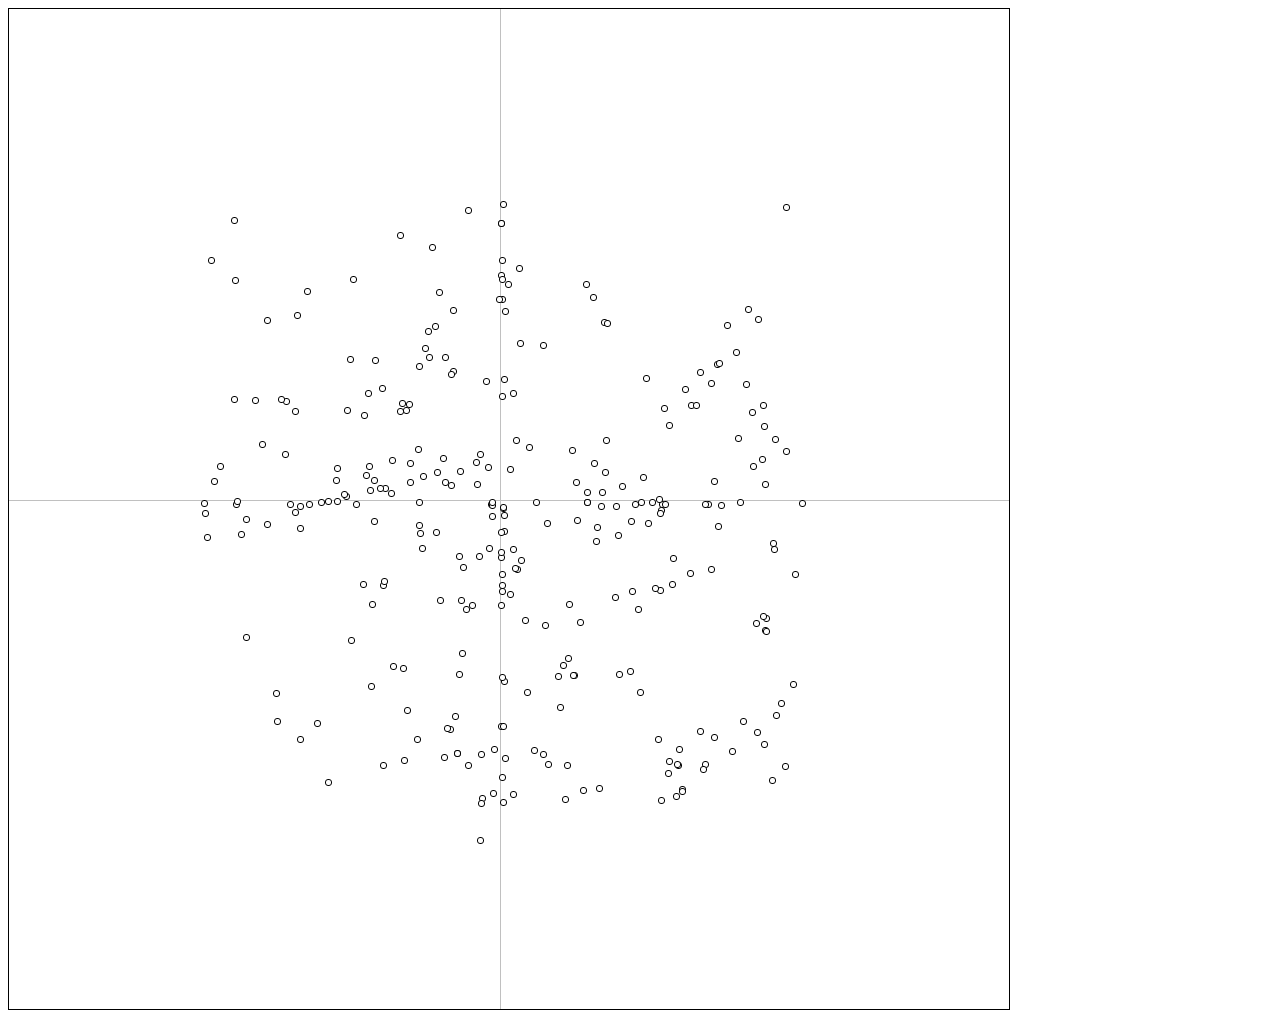
<file: 1401101517_cogito.html>
<!DOCTYPE html>
<html>
<head>
  <meta charset="utf-8" />
  <title>Карта варпов сервера Cogito (10 января 2014)</title>
  <style>
  #map {
    width: 1000px;
    width: 1000px;
    height: 1000px;
    border: 1px solid black;
  }
  #dot {
    position: absolute;
    width: 5px;
    height: 5px;
    border: 1px solid black;
    background: white;
    border-radius: 3px;
  }
  #dot:hover {
    border: 1px solid red;
    z-index: 2;
  }
  </style>
</head>
<body>

<div id="map">
  <div style="position:absolute;z-index:0;background:silver;width:1000px;height:1px;top:500px;"></div>
  <div style="position:absolute;z-index:0;background:silver;width:1px;height:1000px;left:500px;"></div>
  <div id="dot" style="left:498.5178898985439px;top:393.122033216187px;" title="/warp 001_home_BC (x-14 z-1068)"></div><div id="dot" style="left:506.6699999988079px;top:590.7827808296122px;" title="/warp 007 (x66 z907)"></div><div id="dot" style="left:484.6987461031026px;top:463.5424958167665px;" title="/warp 1 (x-153 z-364)"></div><div id="dot" style="left:459.8612165011365px;top:564.2465476324023px;" title="/warp 1000i1 (x-401 z642)"></div><div id="dot" style="left:387.887960993261px;top:489.5296036756911px;" title="/warp 12 (x-1121 z-104)"></div><div id="dot" style="left:368.740537838681px;top:600.642319241341px;" title="/warp 123 (x-1312 z1006)"></div><div id="dot" style="left:414.9805571644252px;top:446.0890786278645px;" title="/warp 4752 (x-850 z-539)"></div><div id="dot" style="left:602.630244077113px;top:437.3503733173164px;" title="/warp 48 (x1026 z-626)"></div><div id="dot" style="left:497.931016300669px;top:722.7494772128609px;" title="/warp 777 (x-20 z2227)"></div><div id="dot" style="left:772.6130196626891px;top:711.685708021364px;" title="/warp A (x2726 z2116)"></div><div id="dot" style="left:488.4px;top:500.6px;" title="/warp adminshop (x-116 z6)"></div><div id="dot" style="left:657.780420726406px;top:797.415294574963px;" title="/warp ak-47 (x1577 z2974)"></div><div id="dot" style="left:433.1437609532876px;top:529.102491770561px;" title="/warp ak47 (x-668 z291)"></div><div id="dot" style="left:752.504869539783px;top:619.514690351784px;" title="/warp AlisaCastle (x2525 z1195)"></div><div id="dot" style="left:734.957129709858px;top:435.1449843398891px;" title="/warp all (x2349 z-648)"></div><div id="dot" style="left:282.951809751582px;top:397.65205521909px;" title="/warp ALMI (x-2170 z-1023)"></div><div id="dot" style="left:446.5514951827287px;top:726.0506737461px;" title="/warp Andr (x-534 z2260)"></div><div id="dot" style="left:541.6412593564113px;top:621.6205778557601px;" title="/warp andrey (x416 z1216)"></div><div id="dot" style="left:441.6127003493976px;top:353.557370853925px;" title="/warp Anvil (x-583 z-1464)"></div><div id="dot" style="left:598.8335878288896px;top:489.0557215784962px;" title="/warp Anya (x988 z-109)"></div><div id="dot" style="left:556.6573513120543px;top:703.55331027617px;" title="/warp ap (x566 z2035)"></div><div id="dot" style="left:500.14292282900544px;top:722.673612700061px;" title="/warp Arabica (x1 z2226)"></div><div id="dot" style="left:380.348086773155px;top:761.754620674016px;" title="/warp as (x-1196 z2617)"></div><div id="dot" style="left:498.77061346750173px;top:582.3439256232123px;" title="/warp at (x-12 z823)"></div><div id="dot" style="left:486.2937913840711px;top:544.7475260892675px;" title="/warp B (x-137 z447)"></div><div id="dot" style="left:707.8478104620469px;top:380.143032430871px;" title="/warp B1 (x2078 z-1198)"></div><div id="dot" style="left:498.6033592684319px;top:571.4002704329198px;" title="/warp B2 (x-13 z714)"></div><div id="dot" style="left:273.32958404109px;top:690.2976477521361px;" title="/warp bar (x-2266 z1902)"></div><div id="dot" style="left:399.845286172285px;top:665.297423956839px;" title="/warp BB (x-1001 z1652)"></div><div id="dot" style="left:658.270449555311px;top:507.0723835395172px;" title="/warp best (x1582 z70)"></div><div id="dot" style="left:389.249003276776px;top:456.7441498773768px;" title="/warp bestcity (x-1107 z-432)"></div><div id="dot" style="left:380.083328921063px;top:581.7163230210574px;" title="/warp bg (x-1199 z817)"></div><div id="dot" style="left:347.271450771252px;top:356.048778183139px;" title="/warp Big (x-1527 z-1439)"></div><div id="dot" style="left:403.6788139689876px;top:707.4714835356519px;" title="/warp BIG-BIG-BIG (x-963 z2074)"></div><div id="dot" style="left:258.63104644418297px;top:440.9998144954526px;" title="/warp bleck (x-2413 z-590)"></div><div id="dot" style="left:350.26734125505px;top:275.66867248298297px;" title="/warp Bliss (x-1497 z-2243)"></div><div id="dot" style="left:333.15475077691997px;top:476.7414313480319px;" title="/warp block (x-1668 z-232)"></div><div id="dot" style="left:405.9845188519477px;top:401.4702668810857px;" title="/warp bom (x-940 z-985)"></div><div id="dot" style="left:745.455606508776px;top:305.84625388472796px;" title="/warp box (x2454 z-1941)"></div><div id="dot" style="left:754.8530535517909px;top:315.992649590979px;" title="/warp box2 (x2548 z-1840)"></div><div id="dot" style="left:616.347581813616px;top:671.150244041902px;" title="/warp breezy (x1163 z1711)"></div><div id="dot" style="left:317.55124916892px;top:498.9022778029412px;" title="/warp bs (x-1824 z-10)"></div><div id="dot" style="left:325.364184267115px;top:779.251960896202px;" title="/warp BUM (x-1746 z2792)"></div><div id="dot" style="left:664.8244652249571px;top:769.575903903876px;" title="/warp bunker (x1648 z2695)"></div><div id="dot" style="left:555.3853393092504px;top:672.9819410021021px;" title="/warp cafe (x553 z1729)"></div><div id="dot" style="left:543.5504707628984px;top:519.6588330622207px;" title="/warp CartooN (x435 z196)"></div><div id="dot" style="left:498.85252804960425px;top:257.45694011466px;" title="/warp castle (x-11 z-2425)"></div><div id="dot" style="left:473.7532802636449px;top:480.7680913139833px;" title="/warp CATS (x-262 z-192)"></div><div id="dot" style="left:501.0643484169765px;top:677.5409275315478px;" title="/warp ci (x10 z1775)"></div><div id="dot" style="left:659.308238156588px;top:501.3194288185198px;" title="/warp city (x1593 z13)"></div><div id="dot" style="left:333.57574858449px;top:465.19882989775283px;" title="/warp clifi (x-1664 z-348)"></div><div id="dot" style="left:489.1699999988079px;top:513.4699999988079px;" title="/warp cogito (x-108 z134)"></div><div id="dot" style="left:416.2612778912403px;top:498.8873687411942px;" title="/warp Cogito_центр (x-837 z-11)"></div><div id="dot" style="left:458.2791061942991px;top:596.6094676349996px;" title="/warp Col (x-417 z966)"></div><div id="dot" style="left:389.75197847904303px;top:662.554825818718px;" title="/warp com (x-1102 z1625)"></div><div id="dot" style="left:449.8057446701805px;top:368.168192241788px;" title="/warp craft (x-501 z-1318)"></div><div id="dot" style="left:497.82489265036975px;top:220.44620872573097px;" title="/warp CS (x-21 z-2795)"></div><div id="dot" style="left:598.4976087376538px;top:503.4179759229848px;" title="/warp d (x984 z34)"></div><div id="dot" style="left:678.810329305299px;top:786.412909053295px;" title="/warp dance (x1788 z2864)"></div><div id="dot" style="left:611.849531150605px;top:594.0259716498424px;" title="/warp DJ (x1118 z940)"></div><div id="dot" style="left:211.446186116415px;top:477.7699999988079px;" title="/warp DL (x-2885 z-222)"></div><div id="dot" style="left:635.050549643691px;top:605.833247991957px;" title="/warp DMX (x1350 z1058)"></div><div id="dot" style="left:382.404514278089px;top:485.1989725233196px;" title="/warp dom (x-1175 z-148)"></div><div id="dot" style="left:799px;top:500px;" title="/warp e (x2990 z0)"></div><div id="dot" style="left:296.975197752571px;top:525.3190489152342px;" title="/warp Edem (x-2030 z253)"></div><div id="dot" style="left:612.745865371856px;top:502.726328260238px;" title="/warp emp (x1127 z27)"></div><div id="dot" style="left:440.3px;top:454.6px;" title="/warp ender (x-597 z-454)"></div><div id="dot" style="left:669.74215563014px;top:554.7436281310996px;" title="/warp ensemplix (x1697 z547)"></div><div id="dot" style="left:498.24476155229735px;top:601.748924142212px;" title="/warp enShop (x-17 z1017)"></div><div id="dot" style="left:506.685470642424px;top:465.8962738638346px;" title="/warp epic (x66 z-341)"></div><div id="dot" style="left:498.7485233369911px;top:587.6597727872287px;" title="/warp evil (x-12 z876)"></div><div id="dot" style="left:705.106793880377px;top:501.38063072839645px;" title="/warp Evp (x2051 z13)"></div><div id="dot" style="left:421.5528375493362px;top:345.12980611770297px;" title="/warp ex (x-784 z-1548)"></div><div id="dot" style="left:593.2343541810546px;top:538.1437158366261px;" title="/warp EXP (x932 z381)"></div><div id="dot" style="left:502.3556678618585px;top:755.357833710822px;" title="/warp f12 (x23 z2553)"></div><div id="dot" style="left:675.379864619604px;top:761.682663160915px;" title="/warp feik (x1753 z2616)"></div><div id="dot" style="left:231.169999998808px;top:217.15634261748198px;" title="/warp fin (x-2688 z-2828)"></div><div id="dot" style="left:497.5596525987076px;top:271.850344759941px;" title="/warp flash (x-24 z-2281)"></div><div id="dot" style="left:399.036666815474px;top:399.640832792187px;" title="/warp Flesh (x-1009 z-1003)"></div><div id="dot" style="left:274.338447479028px;top:717.738183108733px;" title="/warp Fly (x-2256 z2177)"></div><div id="dot" style="left:696.738910310282px;top:728.006137099915px;" title="/warp forever (x1967 z2280)"></div><div id="dot" style="left:201.79069837068397px;top:510.0542881419668px;" title="/warp Fort (x-2982 z100)"></div><div id="dot" style="left:539.5647247080667px;top:342.130200795154px;" title="/warp fox (x395 z-1578)"></div><div id="dot" style="left:583.2563754732155px;top:280.70774037572px;" title="/warp free (x832 z-2192)"></div><div id="dot" style="left:498.1px;top:553.5px;" title="/warp fun (x-19 z535)"></div><div id="dot" style="left:717.622561584079px;top:501.8063307781461px;" title="/warp futurama (x2176 z18)"></div><div id="dot" style="left:231.85317203221098px;top:276.93150666178894px;" title="/warp future (x-2681 z-2230)"></div><div id="dot" style="left:501.1406562200491px;top:528.2501976966196px;" title="/warp g (x11 z282)"></div><div id="dot" style="left:286.855083349844px;top:501.38528337190127px;" title="/warp GDD (x-2131 z13)"></div><div id="dot" style="left:577.1477114549213px;top:618.850083950394px;" title="/warp GIG (x771 z1188)"></div><div id="dot" style="left:521.7559743461424px;top:616.769999998808px;" title="/warp glas (x217 z1167)"></div><div id="dot" style="left:614.506445806014px;top:532.3329765982476px;" title="/warp GM (x1145 z323)"></div><div id="dot" style="left:569.2796972929486px;top:446.733234926319px;" title="/warp go (x692 z-532)"></div><div id="dot" style="left:636.950537307283px;top:689.449367759721px;" title="/warp gold (x1369 z1894)"></div><div id="dot" style="left:783.354012697201px;top:447.9479879304455px;" title="/warp GoldCity (x2833 z-520)"></div><div id="dot" style="left:477.1826572874995px;top:451.0308854641853px;" title="/warp good (x-228 z-489)"></div><div id="dot" style="left:517.7507091705345px;top:557.4764716473284px;" title="/warp Google (x177 z574)"></div><div id="dot" style="left:419.0991484488222px;top:544.5989072376215px;" title="/warp h (x-809 z445)"></div><div id="dot" style="left:714.140892550207px;top:361.151625634582px;" title="/warp HD (x2141 z-1388)"></div><div id="dot" style="left:414.3038844998879px;top:735.94364766969px;" title="/warp Hero (x-856 z2359)"></div><div id="dot" style="left:498.8986132207915px;top:773.850447526739px;" title="/warp HiDe (x-11 z2738)"></div><div id="dot" style="left:590.4720381968926px;top:293.747036149941px;" title="/warp Home (x904 z-2062)"></div><div id="dot" style="left:601.559975062309px;top:469.0674772344782px;" title="/warp Hot (x1015 z-309)"></div><div id="dot" style="left:778.053572353087px;top:700.026679517254px;" title="/warp hotel (x2780 z2000)"></div><div id="dot" style="left:759.645100292356px;top:402.4211425566989px;" title="/warp Hotel5 (x2596 z-975)"></div><div id="dot" style="left:477.01690200624796px;top:836.852880017221px;" title="/warp HotelUkita (x-229 z3368)"></div><div id="dot" style="left:500.20017584765617px;top:504.5365596912095px;" title="/warp hyiadmina (x2 z45)"></div><div id="dot" style="left:500.2497449733897px;top:503.67583058271515px;" title="/warp hyiamina (x2 z36)"></div><div id="dot" style="left:313.79965595756596px;top:719.500952202518px;" title="/warp i (x-1862 z2195)"></div><div id="dot" style="left:762.3099331716301px;top:626.796755528661px;" title="/warp ice (x2623 z1267)"></div><div id="dot" style="left:416.7163320137456px;top:529.5449496488297px;" title="/warp iphone (x-832 z295)"></div><div id="dot" style="left:367.845994244513px;top:683.180595855459px;" title="/warp iphone1 (x-1321 z1831)"></div><div id="dot" style="left:367.049028718692px;top:486.7739269463862px;" title="/warp irbis (x-1329 z-132)"></div><div id="dot" style="left:601.1490928491551px;top:319.059039206551px;" title="/warp it (x1011 z-1809)"></div><div id="dot" style="left:782.642816157311px;top:203.71737590474896px;" title="/warp J (x2826 z-2962)"></div><div id="dot" style="left:579.9396765521293px;top:787.072132409806px;" title="/warp Jap (x799 z2870)"></div><div id="dot" style="left:489.5987080992036px;top:789.930000001192px;" title="/warp jay (x-104 z2899)"></div><div id="dot" style="left:479.4424068603142px;top:795.463772593349px;" title="/warp jay0 (x-205 z2954)"></div><div id="dot" style="left:675.845133381462px;top:746.045482496161px;" title="/warp jpsis (x1758 z2460)"></div><div id="dot" style="left:432.4038558683194px;top:322.951419676245px;" title="/warp JungleShop (x-675 z-1770)"></div><div id="dot" style="left:203.557957437962px;top:534.0530230985046px;" title="/warp just (x-2964 z340)"></div><div id="dot" style="left:251.65736982213298px;top:397.1897954664px;" title="/warp K (x-2483 z-1028)"></div><div id="dot" style="left:500.99130964239885px;top:376.23847539492397px;" title="/warp K1x (x9 z-1237)"></div><div id="dot" style="left:397.106132141414px;top:232.28633809087302px;" title="/warp K1x21 (x-1028 z-2677)"></div><div id="dot" style="left:654.5971983810599px;top:735.5019000400206px;" title="/warp Kai (x1545 z2355)"></div><div id="dot" style="left:441.4667684555943px;top:753.949276227567px;" title="/warp karaganda (x-585 z2539)"></div><div id="dot" style="left:732.9492642968225px;top:349.1514921714772px;" title="/warp Ket (x2329 z-1508)"></div><div id="dot" style="left:407.3550102497669px;top:479.0463981048172px;" title="/warp Krivo (x-926 z-209)"></div><div id="dot" style="left:297.305683723531px;top:503.1257468750269px;" title="/warp Kursk (x-2026 z31)"></div><div id="dot" style="left:516.5494796379405px;top:340.34983694687696px;" title="/warp L (x165 z-1596)"></div><div id="dot" style="left:447.9472284375865px;top:482.3342942367102px;" title="/warp lastcartoon (x-520 z-176)"></div><div id="dot" style="left:724.354738777414px;top:321.747178697463px;" title="/warp Les (x2243 z-1782)"></div><div id="dot" style="left:297.118142992384px;top:735.508851400172px;" title="/warp Lesnoy (x-2028 z2355)"></div><div id="dot" style="left:233.21955169616496px;top:501.32521833495105px;" title="/warp life (x-2667 z13)"></div><div id="dot" style="left:359.751874588591px;top:581.4443227447618px;" title="/warp lll (x-1402 z814)"></div><div id="dot" style="left:509.57145718834084px;top:545.9455488912176px;" title="/warp LN (x95 z459)"></div><div id="dot" style="left:294.267271828072px;top:311.79996591412703px;" title="/warp loko (x-2057 z-1882)"></div><div id="dot" style="left:789.8500805485901px;top:680.696970864587px;" title="/warp LOL (x2898 z1806)"></div><div id="dot" style="left:264.14534206547603px;top:316.941412512568px;" title="/warp Lost (x-2358 z-1830)"></div><div id="dot" style="left:510.0486632644583px;top:790.944172087586px;" title="/warp Lux (x100 z2909)"></div><div id="dot" style="left:656.352039313349px;top:495.58752590684634px;" title="/warp m (x1563 z-44)"></div><div id="dot" style="left:477.9494252472366px;top:799.6390555100611px;" title="/warp M-Shop (x-220 z2996)"></div><div id="dot" style="left:457.1511734822244px;top:467.6488021423458px;" title="/warp mad (x-428 z-323)"></div><div id="dot" style="left:679.390622221783px;top:788.376446839945px;" title="/warp magaz (x1793 z2883)"></div><div id="dot" style="left:454.223167876908px;top:750.021328986371px;" title="/warp magazin (x-457 z2500)"></div><div id="dot" style="left:590.7458984410279px;top:459.9423206188728px;" title="/warp Magnit (x907 z-400)"></div><div id="dot" style="left:531.3389153379659px;top:746.830000001192px;" title="/warp mall (x313 z2468)"></div><div id="dot" style="left:736.748877141149px;top:498.60241086179786px;" title="/warp Market (x2367 z-13)"></div><div id="dot" style="left:305.653641398761px;top:501.07254428417934px;" title="/warp Mars (x-1943 z10)"></div><div id="dot" style="left:656.706631962479px;top:510.3742684692149px;" title="/warp max (x1567 z103)"></div><div id="dot" style="left:483.2915752716435px;top:378.276424324198px;" title="/warp mclaren (x-167 z-1217)"></div><div id="dot" style="left:524.1163661866359px;top:689.00108414896px;" title="/warp me (x241 z1890)"></div><div id="dot" style="left:525.6015819127534px;top:444.403208772464px;" title="/warp Mefisto (x256 z-555)"></div><div id="dot" style="left:497.86254088741964px;top:220.45744546441898px;" title="/warp megafun (x-21 z-2795)"></div><div id="dot" style="left:572.5901610729219px;top:479.0934714038828px;" title="/warp mEr (x725 z-209)"></div><div id="dot" style="left:687.918376738468px;top:402.3826986456389px;" title="/warp mgw (x1879 z-976)"></div><div id="dot" style="left:715.702829544635px;top:359.810820626456px;" title="/warp mine (x2157 z-1401)"></div><div id="dot" style="left:649.158591666462px;top:498.7651652646815px;" title="/warp MineCity (x1491 z-12)"></div><div id="dot" style="left:377.28679966377px;top:484.6445113491735px;" title="/warp minion (x-1227 z-153)"></div><div id="dot" style="left:715.451878017582px;top:523.3267064824057px;" title="/warp mix (x2154 z233)"></div><div id="dot" style="left:740.263203855243px;top:718.154514553495px;" title="/warp MK (x2402 z2181)"></div><div id="dot" style="left:333.76034388610196px;top:498.25481492791084px;" title="/warp mm (x-1662 z-17)"></div><div id="dot" style="left:498.35112390288657px;top:549.4411896948222px;" title="/warp mobs (x-16 z494)"></div><div id="dot" style="left:488.5688670606171px;top:501.63456272413464px;" title="/warp moder (x-114 z16)"></div><div id="dot" style="left:397.488761879816px;top:407.6991214346368px;" title="/warp money (x-1025 z-923)"></div><div id="dot" style="left:574.171052674935px;top:516.570811602254px;" title="/warp monster (x741 z165)"></div><div id="dot" style="left:666.480252142796px;top:422.4816483660581px;" title="/warp mr (x1664 z-775)"></div><div id="dot" style="left:472.7584144289644px;top:458.85552579741443px;" title="/warp MS (x-272 z-411)"></div><div id="dot" style="left:500px;top:200.89999999999998px;" title="/warp n (x0 z-2991)"></div><div id="dot" style="left:763.300942011587px;top:628.285868643437px;" title="/warp New (x2633 z1282)"></div><div id="dot" style="left:750.3347004459511px;top:462.8195422910323px;" title="/warp NewYork (x2503 z-371)"></div><div id="dot" style="left:594.3229960386155px;top:523.8582751836617px;" title="/warp night (x943 z238)"></div><div id="dot" style="left:564.9059118103097px;top:654.569443351548px;" title="/warp nike (x649 z1545)"></div><div id="dot" style="left:281.604464351584px;top:450.6345285194015px;" title="/warp NShop (x-2183 z-493)"></div><div id="dot" style="left:762.407920922657px;top:480.8538357352954px;" title="/warp Nub (x2624 z-191)"></div><div id="dot" style="left:291.52235581363897px;top:509.2293995212865px;" title="/warp Nyan (x-2084 z92)"></div><div id="dot" style="left:501.54943516209426px;top:308.20170187673796px;" title="/warp O (x15 z-1917)"></div><div id="dot" style="left:464.924703760953px;top:207.100633629024px;" title="/warp OceanCity (x-350 z-2928)"></div><div id="dot" style="left:476.2458416461062px;top:552.7945066398719px;" title="/warp ognivo (x-237 z527)"></div><div id="dot" style="left:637.953984698735px;top:498.7027169116858px;" title="/warp ok (x1379 z-12)"></div><div id="dot" style="left:631.556268822737px;top:501.3388915334222px;" title="/warp okey (x1315 z13)"></div><div id="dot" style="left:469.0992734845418px;top:601.9997133158461px;" title="/warp Oops (x-309 z1019)"></div><div id="dot" style="left:498.0947248311469px;top:529.0989905596782px;" title="/warp op (x-19 z290)"></div><div id="dot" style="left:673.385180595876px;top:793.2432502793761px;" title="/warp orange (x1733 z2932)"></div><div id="dot" style="left:583.573502521358px;top:489.0004868583487px;" title="/warp OTEL (x835 z-109)"></div><div id="dot" style="left:478.122664350287px;top:751.245261713506px;" title="/warp out (x-218 z2512)"></div><div id="dot" style="left:662.4396127251171px;top:501.1157466068566px;" title="/warp p (x1624 z11)"></div><div id="dot" style="left:627.130000001192px;top:667.944305930715px;" title="/warp panda (x1271 z1679)"></div><div id="dot" style="left:344.35626083035px;top:407.47459838155817px;" title="/warp PB (x-1556 z-925)"></div><div id="dot" style="left:791.9984533917641px;top:570.7924535147083px;" title="/warp pc (x2919 z707)"></div><div id="dot" style="left:515.7484347844504px;top:264.659854519408px;" title="/warp Peace (x157 z-2353)"></div><div id="dot" style="left:216.890354476031px;top:462.6588035783174px;" title="/warp Pirat (x-2831 z-373)"></div><div id="dot" style="left:681.702620749478px;top:385.804467306366px;" title="/warp pm (x1817 z-1141)"></div><div id="dot" style="left:415.6183301916774px;top:522.1913757110129px;" title="/warp Pro (x-843 z221)"></div><div id="dot" style="left:728.8413591548369px;top:748.032238435484px;" title="/warp ps (x2288 z2480)"></div><div id="dot" style="left:491.4987756226054px;top:745.601594443367px;" title="/warp Putin (x-85 z2456)"></div><div id="dot" style="left:498.5564380238784px;top:276.32542041378497px;" title="/warp q (x-14 z-2236)"></div><div id="dot" style="left:500.6300000011921px;top:511.6549797597765px;" title="/warp q1 (x6 z116)"></div><div id="dot" style="left:702.130000001192px;top:761.179215571937px;" title="/warp Qaz (x2021 z2611)"></div><div id="dot" style="left:570.6081414842893px;top:671.543957153727px;" title="/warp QH (x706 z1715)"></div><div id="dot" style="left:619.199097037956px;top:482.5305947572691px;" title="/warp qq (x1191 z-174)"></div><div id="dot" style="left:570.4523854043089px;top:672.026655493342px;" title="/warp QS (x704 z1720)"></div><div id="dot" style="left:465.2322047631978px;top:761.737043904762px;" title="/warp r (x-347 z2617)"></div><div id="dot" style="left:696.80108391044px;top:368.502422435831px;" title="/warp R_D (x1968 z-1314)"></div><div id="dot" style="left:758.630000001192px;top:456.4402789502701px;" title="/warp Rainbow (x2586 z-435)"></div><div id="dot" style="left:381.18759490941px;top:577.6582377944242px;" title="/warp RedValey (x-1188 z776)"></div><div id="dot" style="left:762.952703104469px;top:615.344080979472px;" title="/warp Rex (x2629 z1153)"></div><div id="dot" style="left:324.94246443874897px;top:497.8056496285409px;" title="/warp rich (x-1750 z-21)"></div><div id="dot" style="left:539.8468004492926px;top:750.642741767603px;" title="/warp ritter (x398 z2506)"></div><div id="dot" style="left:748.942537506377px;top:409.150773453483px;" title="/warp robot (x2489 z-908)"></div><div id="dot" style="left:644.7994318788581px;top:520.4906401195748px;" title="/warp rock (x1447 z204)"></div><div id="dot" style="left:442.0899811194244px;top:479.20805196048px;" title="/warp RpaHut (x-579 z-207)"></div><div id="dot" style="left:500px;top:799px;" title="/warp s (x0 z2990)"></div><div id="dot" style="left:760.0554841868641px;top:612.53646262937px;" title="/warp saga (x2600 z1125)"></div><div id="dot" style="left:364.674142458865px;top:390.002055294843px;" title="/warp SAMP (x-1353 z-1099)"></div><div id="dot" style="left:769.055322638503px;top:777.285150642736px;" title="/warp Sarik (x2690 z2772)"></div><div id="dot" style="left:263.99086047480296px;top:520.896316572996px;" title="/warp SB (x-2360 z208)"></div><div id="dot" style="left:450.4678492983096px;top:306.996628687782px;" title="/warp sc09 (x-495 z-1930)"></div><div id="dot" style="left:425.6408884513146px;top:353.65342504593px;" title="/warp sc10 (x-743 z-1463)"></div><div id="dot" style="left:372.446547796826px;top:356.546744892936px;" title="/warp sea (x-1275 z-1434)"></div><div id="dot" style="left:352.560999091487px;top:500.6678277369853px;" title="/warp SH (x-1474 z6)"></div><div id="dot" style="left:701.710548467704px;top:501.05518598255776px;" title="/warp shop (x2017 z10)"></div><div id="dot" style="left:401.0415198505756px;top:756.709061980898px;" title="/warp shw (x-989 z2567)"></div><div id="dot" style="left:513.0356616491681px;top:437.0484259830253px;" title="/warp sk (x130 z-629)"></div><div id="dot" style="left:628.951585633302px;top:588.3513135030585px;" title="/warp sky (x1289 z883)"></div><div id="dot" style="left:781.8413460756831px;top:763.3516466769449px;" title="/warp SM (x2818 z2633)"></div><div id="dot" style="left:564.0929280020152px;top:761.542670541065px;" title="/warp smail (x640 z2615)"></div><div id="dot" style="left:498.7982937361585px;top:295.99986651244603px;" title="/warp smile (x-12 z-2040)"></div><div id="dot" style="left:596.3994968589147px;top:784.7699999988081px;" title="/warp sof (x963 z2847)"></div><div id="dot" style="left:459.1404442434048px;top:650.389613954892px;" title="/warp Soft (x-408 z1503)"></div><div id="dot" style="left:243.24777757059798px;top:633.746602889296px;" title="/warp solaris (x-2567 z1337)"></div><div id="dot" style="left:419.5370941068415px;top:472.9029005437418px;" title="/warp solo (x-804 z-270)"></div><div id="dot" style="left:370.508820616846px;top:517.7364512052964px;" title="/warp Sonic (x-1294 z177)"></div><div id="dot" style="left:710.819921649941px;top:478.3444871210181px;" title="/warp spawn (x2108 z-216)"></div><div id="dot" style="left:657.330056190433px;top:586.647362739568px;" title="/warp spleef (x1573 z866)"></div><div id="dot" style="left:687.26899457383px;top:570.2531613528434px;" title="/warp ss (x1872 z702)"></div><div id="dot" style="left:488.5px;top:499.2px;" title="/warp start (x-115 z-8)"></div><div id="dot" style="left:544.8098063308898px;top:760.7336149578921px;" title="/warp STORE (x448 z2607)"></div><div id="dot" style="left:366.150814793737px;top:463.0980528311868px;" title="/warp strim (x-1338 z-369)"></div><div id="dot" style="left:347.65189853765503px;top:637.303052751558px;" title="/warp sun (x-1523 z1373)"></div><div id="dot" style="left:406.5624038330566px;top:459.5516833985222px;" title="/warp suncity (x-934 z-404)"></div><div id="dot" style="left:533.2583343159735px;top:499.2065940461022px;" title="/warp SV (x332 z-7)"></div><div id="dot" style="left:513.6984756175123px;top:565.5230809302086px;" title="/warp T (x136 z655)"></div><div id="dot" style="left:510.216335044081px;top:389.65924593342px;" title="/warp tmshop (x102 z-1103)"></div><div id="dot" style="left:603.653047669802px;top:319.655022434753px;" title="/warp town (x1036 z-1803)"></div><div id="dot" style="left:583.8389264898819px;top:498.8699999988079px;" title="/warp tp (x838 z-11)"></div><div id="dot" style="left:628.233291933074px;top:517.524919633644px;" title="/warp tri (x1282 z175)"></div><div id="dot" style="left:496.0351561670728px;top:296.00820269573103px;" title="/warp tss (x-39 z-2039)"></div><div id="dot" style="left:583.8473780457866px;top:498.75972675018176px;" title="/warp tt (x838 z-12)"></div><div id="dot" style="left:666.450029495384px;top:757.8463584236531px;" title="/warp tuc (x1664 z2578)"></div><div id="dot" style="left:498.70363011956454px;top:673.851394122323px;" title="/warp U (x-12 z1738)"></div><div id="dot" style="left:761.012705217058px;top:741.496404787806px;" title="/warp ua (x2610 z2414)"></div><div id="dot" style="left:342.8727780686115px;top:492.7993128347462px;" title="/warp ULTRA (x-1571 z-72)"></div><div id="dot" style="left:415.6424600462909px;top:362.648278577512px;" title="/warp up (x-843 z-1373)"></div><div id="dot" style="left:402.6193926816688px;top:406.5925000011921px;" title="/warp USA (x-973 z-934)"></div><div id="dot" style="left:455.7019199808003px;top:553.4998434667752px;" title="/warp Vault (x-442 z534)"></div><div id="dot" style="left:233.79922452368697px;top:498.3024989434638px;" title="/warp VavekS (x-2662 z-16)"></div><div id="dot" style="left:242.77067185525px;top:515.7684109167097px;" title="/warp Vengard (x-2572 z157)"></div><div id="dot" style="left:379.02126891585897px;top:385.427790623174px;" title="/warp vip (x-1209 z-1145)"></div><div id="dot" style="left:201px;top:500px;" title="/warp w (x-2990 z0)"></div><div id="dot" style="left:652.132426841996px;top:585.3588509974659px;" title="/warp warp (x1521 z853)"></div><div id="dot" style="left:444.2376479133081px;top:724.871096896902px;" title="/warp warp_Ukraine_ (x-557 z2248)"></div><div id="dot" style="left:566.3917340711804px;top:600.951189072367px;" title="/warp warp_ventel4 (x663 z1009)"></div><div id="dot" style="left:429.4460802541543px;top:244.455299241695px;" title="/warp Washshop (x-705 z-2555)"></div><div id="dot" style="left:699.648621503815px;top:766.365130377446px;" title="/warp Wings (x1996 z2663)"></div><div id="dot" style="left:277.549103940654px;top:396.445682756787px;" title="/warp world (x-2224 z-1035)"></div><div id="dot" style="left:771.2461624913719px;top:545.5899420053887px;" title="/warp wsx (x2712 z455)"></div><div id="dot" style="left:371.399077337154px;top:476.708817756517px;" title="/warp wt (x-1286 z-232)"></div><div id="dot" style="left:436.4242737017687px;top:289.077780285806px;" title="/warp Xata (x-635 z-2109)"></div><div id="dot" style="left:425.43502011340956px;top:328.21321327588896px;" title="/warp XKabachok (x-745 z-1717)"></div><div id="dot" style="left:504.71260745556987px;top:280.80227462519997px;" title="/warp xp (x47 z-2191)"></div><div id="dot" style="left:660.960222856933px;top:405.05433246270707px;" title="/warp xpam (x1609 z-949)"></div><div id="dot" style="left:560.3496386768619px;top:662.388480217711px;" title="/warp Xshop (x603 z1623)"></div><div id="dot" style="left:753.773460658672px;top:728.55723410909px;" title="/warp xXx (x2537 z2285)"></div><div id="dot" style="left:462.54258412358297px;top:605.692219127415px;" title="/warp Y (x-374 z1056)"></div><div id="dot" style="left:361.450229903073px;top:412.4493505737244px;" title="/warp yar (x-1385 z-875)"></div><div id="dot" style="left:511.562047411474px;top:565.0742314122374px;" title="/warp Z (x115 z650)"></div><div id="dot" style="left:434.0633107360341px;top:469.1693256004373px;" title="/warp zen (x-659 z-308)"></div><div id="dot" style="left:693.245783061191px;top:401.84441478574126px;" title="/warp zz (x1932 z-981)"></div><div id="dot" style="left:643.247701829412px;top:375.250489432514px;" title="/warp ZzZ (x1432 z-1247)"></div><div id="dot" style="left:363.018581926984px;top:472.0466595950488px;" title="/warp АД (x-1369 z-279)"></div><div id="dot" style="left:743.494499399925px;top:380.880040348114px;" title="/warp Городочек (x2434 z-1191)"></div><div id="dot" style="left:669.04851841327px;top:581.1881391731821px;" title="/warp Змейка (x1690 z811)"></div><div id="dot" style="left:340.6340185739026px;top:491.0270268184342px;" title="/warp имя_варпа (x-1593 z-89)"></div><div id="dot" style="left:640.350463970423px;top:473.8544360811961px;" title="/warp Кактус (x1403 z-261)"></div><div id="dot" style="left:436.8752383399165px;top:597.0449161899534px;" title="/warp кит (x-631 z970)"></div><div id="dot" style="left:772.1557408167052px;top:436.34008969487024px;" title="/warp корова (x2721 z-636)"></div><div id="dot" style="left:291.833652550957px;top:408.1498503793273px;" title="/warp Корона (x-2081 z-918)"></div><div id="dot" style="left:708.344145595292px;top:565.9307503097739px;" title="/warp кот (x2083 z659)"></div><div id="dot" style="left:304.02499375757895px;top:287.83183052284096px;" title="/warp Кубик-рубик (x-1959 z-2121)"></div><div id="dot" style="left:562.1143167554173px;top:795.7262050585491px;" title="/warp магазин (x621 z2957)"></div><div id="dot" style="left:238.23492723779697px;top:531.34823749613px;" title="/warp Магнит (x-2617 z313)"></div><div id="dot" style="left:448.1113407813512px;top:371.184712835048px;" title="/warp НаГаН (x-518 z-1288)"></div><div id="dot" style="left:451.7666710378622px;top:713.16542031863px;" title="/warp НЛО (x-482 z2131)"></div><div id="dot" style="left:673.83431082868px;top:760.6373728308611px;" title="/warp Няша-Фреш (x1738 z2606)"></div><div id="dot" style="left:456.3486227962094px;top:671.269883937947px;" title="/warp Оазис (x-436 z1712)"></div><div id="dot" style="left:761.331916703451px;top:422.8227559249362px;" title="/warp отель (x2613 z-771)"></div><div id="dot" style="left:207.953921919521px;top:257.206350977925px;" title="/warp Рай (x-2920 z-2427)"></div><div id="dot" style="left:710.610994066571px;top:733.589964356182px;" title="/warp Россия (x2106 z2335)"></div><div id="dot" style="left:454.2798645584894px;top:749.999728265044px;" title="/warp юрта (x-457 z2499)"></div><div id="dot" style="left:230.56927823098698px;top:395.640604216439px;" title="/warp Я (x-2694 z-1043)"></div><div id="dot" style="left:770.3101994601041px;top:540.1334163927936px;" title="/warp Япония (x2703 z401)"></div>
</div>

<script>
if(location.protocol !== "file:") {
  (function(i,s,o,g,r,a,m){i['GoogleAnalyticsObject']=r;i[r]=i[r]||function(){
  (i[r].q=i[r].q||[]).push(arguments)},i[r].l=1*new Date();a=s.createElement(o),
  m=s.getElementsByTagName(o)[0];a.async=1;a.src=g;m.parentNode.insertBefore(a,m)
  })(window,document,'script','//www.google-analytics.com/analytics.js','ga');

  ga('create', 'UA-46473418-2', 'pavlo.cc');
  ga('send', 'pageview');
}
</script>

</body>
</html>
</file>
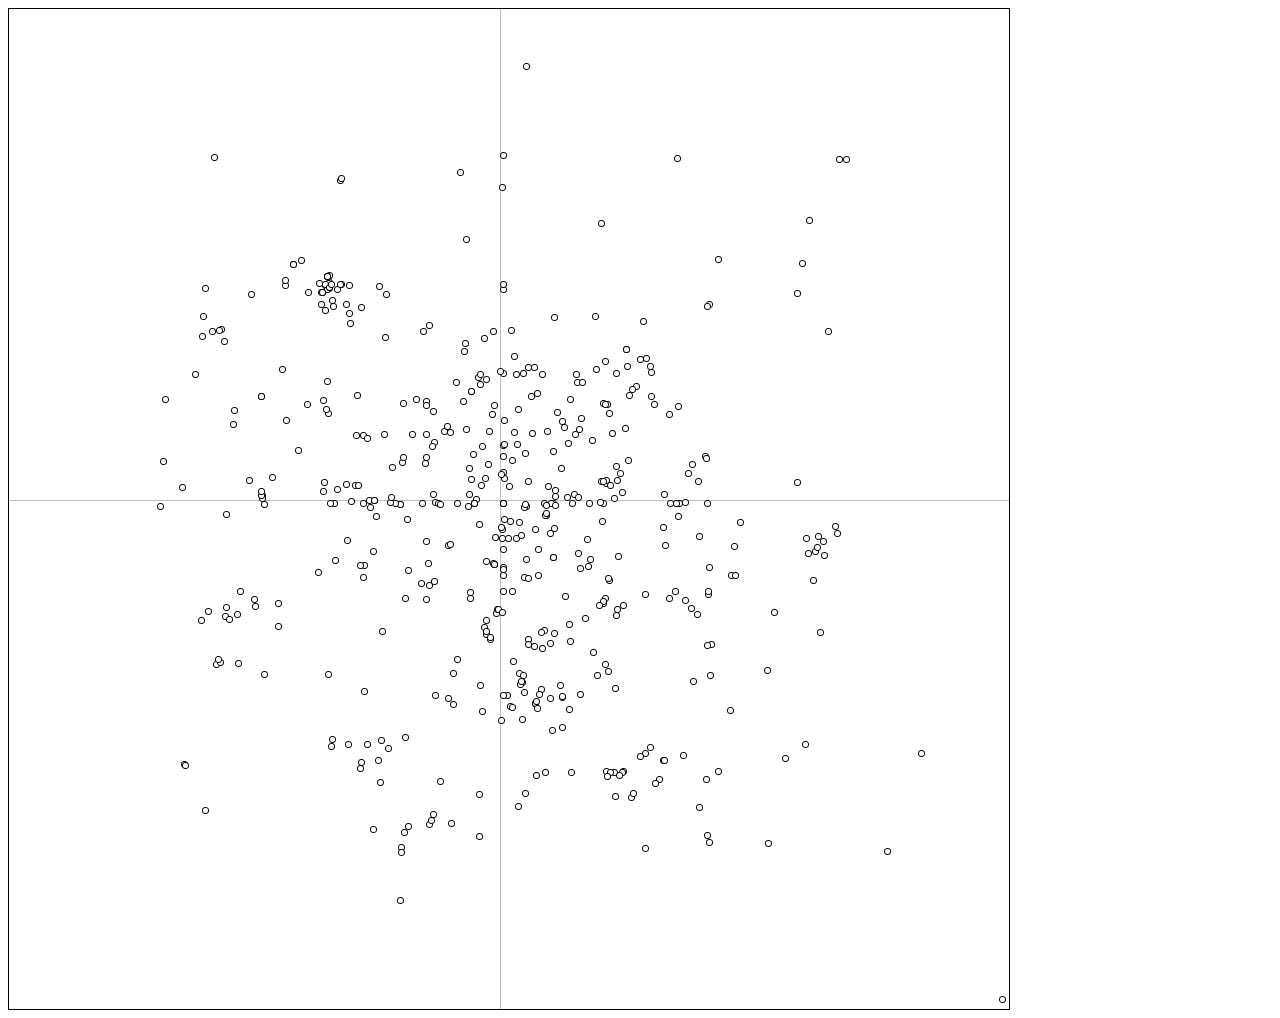
<file: 1401101604_sandbox.html>
<!DOCTYPE html>
<html>
<head>
  <meta charset="utf-8" />
  <title>Карта варпов сервера Sandbox (10 января 2014)</title>
  <style>
  #map {
    width: 1000px;
    width: 1000px;
    height: 1000px;
    border: 1px solid black;
  }
  #dot {
    position: absolute;
    width: 5px;
    height: 5px;
    border: 1px solid black;
    background: white;
    border-radius: 3px;
  }
  #dot:hover {
    border: 1px solid red;
    z-index: 2;
  }
  </style>
</head>
<body>

<div id="map">
  <div style="position:absolute;z-index:0;background:silver;width:1000px;height:1px;top:500px;"></div>
  <div style="position:absolute;z-index:0;background:silver;width:1px;height:1000px;left:500px;"></div>
  <div id="dot" style="left:467.73821395415536px;top:388.2799490914967px;" title="/warp 007 (x-645 z-2234)"></div><div id="dot" style="left:467.85905099359326px;top:387.52458943332704px;" title="/warp 008 (x-642 z-2249)"></div><div id="dot" style="left:600px;top:600px;" title="/warp 1 (x2000 z2000)"></div><div id="dot" style="left:361.13099363098604px;top:561.8774923744701px;" title="/warp 111 (x-2777 z1237)"></div><div id="dot" style="left:332.08956798700103px;top:557.42630720615px;" title="/warp 112 (x-3358 z1148)"></div><div id="dot" style="left:836.0248853980349px;top:156.02206830853152px;" title="/warp 181 (x6720 z-6879)"></div><div id="dot" style="left:397.225px;top:500.525px;" title="/warp 1shop (x-2055 z10)"></div><div id="dot" style="left:600px;top:400px;" title="/warp 2 (x2000 z-2000)"></div><div id="dot" style="left:275.03104432479597px;top:600.0078224736255px;" title="/warp 3 (x-4499 z2000)"></div><div id="dot" style="left:400px;top:400px;" title="/warp 4 (x-2000 z-2000)"></div><div id="dot" style="left:603.930108646515px;top:401.305143914213px;" title="/warp 666 (x2078 z-1973)"></div><div id="dot" style="left:570.5646796323975px;top:491.47464587839255px;" title="/warp 777 (x1411 z-170)"></div><div id="dot" style="left:524.5266077600088px;top:636.386915280404px;" title="/warp 787787 (x490 z2727)"></div><div id="dot" style="left:603.0484090309245px;top:479.6495910050783px;" title="/warp 888 (x2060 z-407)"></div><div id="dot" style="left:475.3216602282047px;top:373.822817347107px;" title="/warp 88shop (x-493 z-2523)"></div><div id="dot" style="left:602.311299316318px;top:401.149153717398px;" title="/warp 999 (x2046 z-1977)"></div><div id="dot" style="left:399.021344584007px;top:459.27436762237994px;" title="/warp a (x-2019 z-814)"></div><div id="dot" style="left:551.697503624863px;top:492.52424371668536px;" title="/warp abc (x1033 z-149)"></div><div id="dot" style="left:344.656236623499px;top:740.9558916159915px;" title="/warp adidas (x-3106 z4819)"></div><div id="dot" style="left:220.7907760798322px;top:338.43586916801416px;" title="/warp adminshop (x-5584 z-3231)"></div><div id="dot" style="left:499.92152601123126px;top:563.527548232605px;" title="/warp AH (x-1 z1270)"></div><div id="dot" style="left:453.59822452512344px;top:499.9362480506197px;" title="/warp AiL (x-928 z-1)"></div><div id="dot" style="left:824.575456249358px;top:328.47155982379195px;" title="/warp airshop (x6491 z-3430)"></div><div id="dot" style="left:366.422682882195px;top:497.22278922954024px;" title="/warp AL (x-2671 z-55)"></div><div id="dot" style="left:549.6249448336007px;top:500.3766798681231px;" title="/warp aldemar (x992 z7)"></div><div id="dot" style="left:820.176257540046px;top:537.6349374624704px;" title="/warp ALFA (x6403 z752)"></div><div id="dot" style="left:500.2983431670727px;top:546.122016892942px;" title="/warp Alice (x5 z922)"></div><div id="dot" style="left:348.32323185978px;top:498.0859845252187px;" title="/warp allod (x-3033 z-38)"></div><div id="dot" style="left:661.678100481163px;top:542.1823454382395px;" title="/warp ALM (x3233 z843)"></div><div id="dot" style="left:577.0267804920875px;top:690.748607660328px;" title="/warp almas (x1540 z3814)"></div><div id="dot" style="left:429.581933281627px;top:811.1002743657855px;" title="/warp almaz (x-1408 z6222)"></div><div id="dot" style="left:708.2097982546591px;top:641.3599055198375px;" title="/warp Apple (x4164 z2827)"></div><div id="dot" style="left:655.673669047736px;top:776.4784437012436px;" title="/warp aqua (x3113 z5529)"></div><div id="dot" style="left:652.0167050174746px;top:779.9780939491241px;" title="/warp AquaCity (x3040 z5599)"></div><div id="dot" style="left:462.27692342214505px;top:339.832173579521px;" title="/warp aqwashop (x-754 z-3203)"></div><div id="dot" style="left:457.25913246065045px;top:169.084607323299px;" title="/warp arahnid (x-854 z-6618)"></div><div id="dot" style="left:503.93792437130674px;top:691.624558234595px;" title="/warp Arena (x78 z3832)"></div><div id="dot" style="left:520.9192919634662px;top:689.2261370947465px;" title="/warp ARMENIA (x418 z3784)"></div><div id="dot" style="left:324.61814842969295px;top:410.0043560481515px;" title="/warp Ashan (x-3507 z-1799)"></div><div id="dot" style="left:483.1275616521288px;top:630.635340738512px;" title="/warp Asia (x-337 z2612)"></div><div id="dot" style="left:480.80315736117774px;top:624.0148167485136px;" title="/warp ASTRAXAN (x-383 z2480)"></div><div id="dot" style="left:703.974707198717px;top:500.34674497066106px;" title="/warp ATB (x4079 z6)"></div><div id="dot" style="left:399.7814139772245px;top:454.2587293946768px;" title="/warp atlantica (x-2004 z-914)"></div><div id="dot" style="left:499.67283852128605px;top:453.42970569794227px;" title="/warp atlas (x-6 z-931)"></div><div id="dot" style="left:614.7818163395696px;top:552.6242772986305px;" title="/warp AtShop (x2295 z1052)"></div><div id="dot" style="left:821.0752889586115px;top:551.9182591115842px;" title="/warp Azik07 (x6421 z1038)"></div><div id="dot" style="left:490.9092357518098px;top:560.842072549047px;" title="/warp B (x-181 z1216)"></div><div id="dot" style="left:811.7980689251956px;top:548.3527495487283px;" title="/warp Baran (x6235 z967)"></div><div id="dot" style="left:597.742066638699px;top:219.77745293088248px;" title="/warp barsik (x1954 z-5604)"></div><div id="dot" style="left:500.7257877471089px;top:474.5824713417011px;" title="/warp baynti (x14 z-508)"></div><div id="dot" style="left:500.36329688636226px;top:370.30059848217px;" title="/warp BB (x7 z-2593)"></div><div id="dot" style="left:222.052012785758px;top:613.16399067007px;" title="/warp BELARUS (x-5558 z2263)"></div><div id="dot" style="left:814.4720514029966px;top:543.7981759490555px;" title="/warp belka (x6289 z875)"></div><div id="dot" style="left:675.6984429994804px;top:499.55629814156975px;" title="/warp Bella (x3513 z-8)"></div><div id="dot" style="left:499.25095185404814px;top:526.3507720949113px;" title="/warp berezka (x-14 z527)"></div><div id="dot" style="left:469.6001281429135px;top:451.2350393377815px;" title="/warp Best (x-607 z-975)"></div><div id="dot" style="left:397.225px;top:500.525px;" title="/warp bigshop (x-2055 z10)"></div><div id="dot" style="left:532.2368695952182px;top:700.287351199164px;" title="/warp BiGShOpE (x644 z4005)"></div><div id="dot" style="left:229.85343460348696px;top:421.0746792976135px;" title="/warp BipCity (x-5402 z-1578)"></div><div id="dot" style="left:356.93493423140603px;top:764.72197882613px;" title="/warp Black (x-2861 z5294)"></div><div id="dot" style="left:482.7988193271923px;top:376.2043611395995px;" title="/warp black_snow (x-344 z-2475)"></div><div id="dot" style="left:260.673349253782px;top:671.3769359154045px;" title="/warp Blaga (x-4786 z3427)"></div><div id="dot" style="left:449.5762707067285px;top:670.126318361212px;" title="/warp blaga-xp (x-1008 z3402)"></div><div id="dot" style="left:727.821196839233px;top:571.820210276501px;" title="/warp blak (x4556 z1436)"></div><div id="dot" style="left:539.0755786788743px;top:371.3841275070198px;" title="/warp blue (x781 z-2572)"></div><div id="dot" style="left:532.2584847058948px;top:700.3098604814525px;" title="/warp BoMbErMaN (x645 z4006)"></div><div id="dot" style="left:499.21225392741076px;top:184.4258009180685px;" title="/warp BoniShop (x-15 z-6311)"></div><div id="dot" style="left:832.265439591587px;top:523.1550555840364px;" title="/warp book (x6645 z463)"></div><div id="dot" style="left:665.8662903526554px;top:410.69989180941457px;" title="/warp boom (x3317 z-1786)"></div><div id="dot" style="left:534.2162232962487px;top:390.22665379035px;" title="/warp boston (x684 z-2195)"></div><div id="dot" style="left:540.5263110105486px;top:627.363264199353px;" title="/warp Bot (x810 z2547)"></div><div id="dot" style="left:541.7302564984201px;top:768.627974739902px;" title="/warp box (x834 z5372)"></div><div id="dot" style="left:490.6089761486716px;top:560.857041176317px;" title="/warp BR (x-187 z1217)"></div><div id="dot" style="left:489.63432360809134px;top:560.159554617197px;" title="/warp BRO (x-207 z1203)"></div><div id="dot" style="left:606.3234885679935px;top:409.9242341910175px;" title="/warp Brooklyn (x2126 z-1801)"></div><div id="dot" style="left:528.5716302026508px;top:430.131094913589px;" title="/warp bshop (x571 z-1397)"></div><div id="dot" style="left:701.774379951847px;top:453.23012758003676px;" title="/warp build (x4035 z-935)"></div><div id="dot" style="left:567.0220257307546px;top:638.2529859667795px;" title="/warp Buy (x1340 z2765)"></div><div id="dot" style="left:519.6018473233036px;top:369.71148525200294px;" title="/warp bv (x392 z-2605)"></div><div id="dot" style="left:223.39071635525px;top:603.9808674903685px;" title="/warp BY (x-5532 z2079)"></div><div id="dot" style="left:611.5660149370731px;top:792.6782958639681px;" title="/warp byc (x2231 z5853)"></div><div id="dot" style="left:506.6599202900637px;top:703.2663263456255px;" title="/warp cafe (x133 z4065)"></div><div id="dot" style="left:612.571738172005px;top:462.5302855156969px;" title="/warp castle (x2251 z-749)"></div><div id="dot" style="left:542.5168341785233px;top:511.59921290985915px;" title="/warp Castle_Pena_Pal (x850 z231)"></div><div id="dot" style="left:325.592599790892px;top:279.2233800847225px;" title="/warp CC (x-3488 z-4415)"></div><div id="dot" style="left:325.483364809756px;top:274.427020738206px;" title="/warp cc1 (x-3490 z-4511)"></div><div id="dot" style="left:318.63455063253946px;top:289.125128626287px;" title="/warp cc3 (x-3627 z-4217)"></div><div id="dot" style="left:337.736090275523px;top:281.3666563566005px;" title="/warp cc4 (x-3245 z-4372)"></div><div id="dot" style="left:805.0510565930936px;top:550.448524392692px;" title="/warp CD (x6101 z1008)"></div><div id="dot" style="left:477.2480921342129px;top:371.02378084211px;" title="/warp CeNtr (x-455 z-2579)"></div><div id="dot" style="left:353.77048518046945px;top:391.5150957733315px;" title="/warp char (x-2924 z-2169)"></div><div id="dot" style="left:492.5171443697473px;top:609.7303013800365px;" title="/warp charlik (x-149 z2194)"></div><div id="dot" style="left:274.69090016362px;top:622.903804971103px;" title="/warp cheap (x-4506 z2458)"></div><div id="dot" style="left:376.024436820844px;top:282.67084064206347px;" title="/warp china (x-2479 z-4346)"></div><div id="dot" style="left:521.8290935669752px;top:789.9233902416911px;" title="/warp chop_shop (x436 z5798)"></div><div id="dot" style="left:326.35188068996047px;top:285.445767117943px;" title="/warp city (x-3472 z-4291)"></div><div id="dot" style="left:418.375496978834px;top:579.9250630858235px;" title="/warp CityLand (x-1632 z1598)"></div><div id="dot" style="left:279.015364140559px;top:365.72110491538103px;" title="/warp CityMoscow (x-4419 z-2685)"></div><div id="dot" style="left:404.72783640842897px;top:566.829950355897px;" title="/warp CityTown (x-1905 z1336)"></div><div id="dot" style="left:426.1204375095025px;top:821.4271565123886px;" title="/warp COE (x-1477 z6428)"></div><div id="dot" style="left:497.78848052881375px;top:716.6113341682775px;" title="/warp company (x-44 z4332)"></div><div id="dot" style="left:461.42916780975px;top:348.3219117723195px;" title="/warp COOL (x-771 z-3033)"></div><div id="dot" style="left:320.118999671745px;top:397.47218269335053px;" title="/warp cora (x-3597 z-2050)"></div><div id="dot" style="left:321.66932444162853px;top:282.37396335544895px;" title="/warp core (x-3566 z-4352)"></div><div id="dot" style="left:298.2103581327425px;top:256.80441721743546px;" title="/warp cos (x-4035 z-4863)"></div><div id="dot" style="left:180.77442332619148px;top:761.4747527172965px;" title="/warp country (x-6384 z5229)"></div><div id="dot" style="left:542.4799497289788px;top:511.6096348679637px;" title="/warp cpp (x849 z232)"></div><div id="dot" style="left:532.934999999404px;top:697.9142958835371px;" title="/warp crazy (x658 z3958)"></div><div id="dot" style="left:590.034999999404px;top:649.465000000596px;" title="/warp creeper (x1800 z2989)"></div><div id="dot" style="left:447.0541225252493px;top:428.5976653144636px;" title="/warp Crimea (x-1058 z-1428)"></div><div id="dot" style="left:522.519594213849px;top:63.12999303721972px;" title="/warp Crips (x450 z-8737)"></div><div id="dot" style="left:425.822330713353px;top:321.92359837447px;" title="/warp Crusader (x-1483 z-3561)"></div><div id="dot" style="left:642.3206500743175px;top:749.769733842808px;" title="/warp CTC (x2846 z4995)"></div><div id="dot" style="left:557.136359061828px;top:681.6251761315245px;" title="/warp d (x1142 z3632)"></div><div id="dot" style="left:251.67001119765848px;top:602.725570155484px;" title="/warp da (x-4966 z2054)"></div><div id="dot" style="left:642.3981858975915px;top:590.7192290224684px;" title="/warp dark (x2847 z1814)"></div><div id="dot" style="left:639.9952095642425px;top:318.089369009258px;" title="/warp datcher (x2799 z-3638)"></div><div id="dot" style="left:367.32224516295946px;top:504.3692189476605px;" title="/warp day (x-2653 z87)"></div><div id="dot" style="left:376.6189242750682px;top:778.5195504623136px;" title="/warp Day_Z (x-2467 z5570)"></div><div id="dot" style="left:248.29896392791102px;top:291.100930621963px;" title="/warp DDR (x-5034 z-4177)"></div><div id="dot" style="left:344.3176769981475px;top:537.2842359527401px;" title="/warp Dead_island (x-3113 z745)"></div><div id="dot" style="left:642.7773586002886px;top:354.91454270245015px;" title="/warp DeadPulio (x2855 z-2901)"></div><div id="dot" style="left:295.3525901175435px;top:446.9528896443825px;" title="/warp Delta (x-4092 z-1060)"></div><div id="dot" style="left:351.8765665219205px;top:482.11609664901624px;" title="/warp denshop (x-2962 z-357)"></div><div id="dot" style="left:501.09799387353155px;top:417.031217654346px;" title="/warp denwarp (x21 z-1659)"></div><div id="dot" style="left:479.4317808337121px;top:443.369956062604px;" title="/warp desert (x-411 z-1132)"></div><div id="dot" style="left:642.073049854231px;top:844.9503693575671px;" title="/warp devils (x2841 z6899)"></div><div id="dot" style="left:619.896560756045px;top:767.7439245198885px;" title="/warp Dion (x2397 z5354)"></div><div id="dot" style="left:260.8164302459515px;top:500.6140889320488px;" title="/warp DM (x-4783 z12)"></div><div id="dot" style="left:510.82589267357884px;top:428.622028361481px;" title="/warp dn (x216 z-1427)"></div><div id="dot" style="left:179.1567469933725px;top:484.33068846832674px;" title="/warp dobishop (x-6416 z-313)"></div><div id="dot" style="left:532.5305682516038px;top:771.5811339392435px;" title="/warp dr (x650 z5431)"></div><div id="dot" style="left:770.9285477693509px;top:608.8256414037293px;" title="/warp DreamCity (x5418 z2176)"></div><div id="dot" style="left:524.5949687567787px;top:640.5866512484125px;" title="/warp Dreamtown (x491 z2811)"></div><div id="dot" style="left:500.18165266648276px;top:468.5994795823741px;" title="/warp DroiD (x3 z-628)"></div><div id="dot" style="left:625.661240978367px;top:391.876875523136px;" title="/warp DSA (x2513 z-2162)"></div><div id="dot" style="left:614.249658829105px;top:606.468020742352px;" title="/warp DSG (x2284 z2129)"></div><div id="dot" style="left:328.767213782679px;top:735.8265978477325px;" title="/warp dubai (x-3424 z4716)"></div><div id="dot" style="left:637.020719533053px;top:355.6650004588855px;" title="/warp Emerald (x2740 z-2886)"></div><div id="dot" style="left:342.9756458217555px;top:300.67743457607753px;" title="/warp enCity (x-3140 z-3986)"></div><div id="dot" style="left:465.08537796976174px;top:503.0718094825146px;" title="/warp ender (x-698 z61)"></div><div id="dot" style="left:282.49811930373244px;top:281.587188137393px;" title="/warp ens (x-4350 z-4368)"></div><div id="dot" style="left:505.5217571029197px;top:482.9315956386532px;" title="/warp ensirius (x110 z-341)"></div><div id="dot" style="left:618.539996902259px;top:489.02991648244523px;" title="/warp Erevan (x2370 z-219)"></div><div id="dot" style="left:681.6942009462213px;top:597.1973989533224px;" title="/warp eshop (x3633 z1943)"></div><div id="dot" style="left:793.6251330175246px;top:290.33382374887196px;" title="/warp Event (x5872 z-4193)"></div><div id="dot" style="left:430.42045647293696px;top:490.72324132721354px;" title="/warp Evroopt (x-1391 z-185)"></div><div id="dot" style="left:191.5231857461585px;top:370.8199644097605px;" title="/warp exp (x-6169 z-2583)"></div><div id="dot" style="left:478.4859684017722px;top:482.4065314214516px;" title="/warp exp-skelet (x-430 z-351)"></div><div id="dot" style="left:661.1741540701695px;top:491.18395670671146px;" title="/warp expa (x3223 z-176)"></div><div id="dot" style="left:373.0756318490605px;top:513.4044931433973px;" title="/warp ExtraShop (x-2538 z268)"></div><div id="dot" style="left:357.033371909854px;top:561.835580489812px;" title="/warp F (x-2859 z1236)"></div><div id="dot" style="left:612.5253289643445px;top:611.8179530461515px;" title="/warp Falker (x2250 z2236)"></div><div id="dot" style="left:843.2202302665296px;top:156.02685811594597px;" title="/warp faq (x6864 z-6879)"></div><div id="dot" style="left:369.5270530560525px;top:547.8319622634006px;" title="/warp farm (x-2609 z956)"></div><div id="dot" style="left:548.7029749772948px;top:727.403850072742px;" title="/warp Fast (x974 z4548)"></div><div id="dot" style="left:428.0511202273385px;top:817.2899336454916px;" title="/warp ferma (x-1438 z6345)"></div><div id="dot" style="left:397.3213287244295px;top:896.5804564678645px;" title="/warp fight (x-2053 z7931)"></div><div id="dot" style="left:465.8978476720599px;top:490.624434249279px;" title="/warp Final (x-682 z-187)"></div><div id="dot" style="left:603.049779100812px;top:477.2997150017475px;" title="/warp Fire (x2060 z-454)"></div><div id="dot" style="left:589.3417028484384px;top:437.265000000596px;" title="/warp flame (x1786 z-1254)"></div><div id="dot" style="left:565.4017367841946px;top:439.7991457909455px;" title="/warp Fly (x1308 z-1204)"></div><div id="dot" style="left:283.3915125489482px;top:417.43646970620034px;" title="/warp fort (x-4332 z-1651)"></div><div id="dot" style="left:522.7752173606502px;top:502.96528259589525px;" title="/warp free (x455 z59)"></div><div id="dot" style="left:208.5312968481835px;top:327.856907561933px;" title="/warp freed (x-5829 z-3442)"></div><div id="dot" style="left:391.665321397717px;top:499.9251121369152px;" title="/warp Friends (x-2166 z-1)"></div><div id="dot" style="left:354.6036639404765px;top:481.59083655805165px;" title="/warp G (x-2907 z-368)"></div><div id="dot" style="left:794.2329962262836px;top:478.5698429325575px;" title="/warp game (x5884 z-428)"></div><div id="dot" style="left:611.415066134315px;top:769.3216190803926px;" title="/warp Genius (x2228 z5386)"></div><div id="dot" style="left:810.4642255989354px;top:576.9270520865973px;" title="/warp gera (x6209 z1538)"></div><div id="dot" style="left:593.600984736924px;top:671.730948144499px;" title="/warp gm (x1872 z3434)"></div><div id="dot" style="left:363.9936423425287px;top:741.1595350403097px;" title="/warp Gnuni (x-2720 z4823)"></div><div id="dot" style="left:584.17806363998px;top:536.177346161132px;" title="/warp go (x1683 z723)"></div><div id="dot" style="left:423.315934629912px;top:431.318257553896px;" title="/warp GOD (x-1533 z-1373)"></div><div id="dot" style="left:459.77732131527904px;top:398.4270344564285px;" title="/warp Gold (x-804 z-2031)"></div><div id="dot" style="left:647.0143663440215px;top:744.3220510891435px;" title="/warp Gold_Shop (x2940 z4886)"></div><div id="dot" style="left:475.9683409478785px;top:832.6198121425775px;" title="/warp gold86 (x-480 z6652)"></div><div id="dot" style="left:494.4616119483971px;top:605.797967238427px;" title="/warp golden (x-110 z2115)"></div><div id="dot" style="left:329.89761672538395px;top:303.4973275409005px;" title="/warp GoldenShop (x-3402 z-3930)"></div><div id="dot" style="left:499.5157150111961px;top:588.1585863066535px;" title="/warp gomer (x-9 z1763)"></div><div id="dot" style="left:620.475233474745px;top:602.4025717687146px;" title="/warp good (x2409 z2048)"></div><div id="dot" style="left:289.793791743358px;top:260.57169366642654px;" title="/warp GooDShoP (x-4204 z-4788)"></div><div id="dot" style="left:259.3491030966015px;top:492.2314993607021px;" title="/warp gorki (x-4813 z-155)"></div><div id="dot" style="left:688.216305104614px;top:604.581420957334px;" title="/warp gorodok (x3764 z2091)"></div><div id="dot" style="left:814.544621316465px;top:532.8498114459387px;" title="/warp gr (x6290 z656)"></div><div id="dot" style="left:834.3877787288125px;top:530.3913322278994px;" title="/warp grand (x6687 z607)"></div><div id="dot" style="left:422.181303956882px;top:459.67865125292354px;" title="/warp green (x-1556 z-806)"></div><div id="dot" style="left:673.5051316531456px;top:154.7398028842265px;" title="/warp gribdatcher (x3470 z-6905)"></div><div id="dot" style="left:329.2242758005915px;top:296.9410261125425px;" title="/warp hammer (x-3415 z-4061)"></div><div id="dot" style="left:617.4051724388125px;top:470.07745208141966px;" title="/warp Hd (x2348 z-598)"></div><div id="dot" style="left:531.6897517893156px;top:526.4356511910203px;" title="/warp hell (x633 z528)"></div><div id="dot" style="left:546.7734996877477px;top:640.17539570708px;" title="/warp HellCity (x935 z2803)"></div><div id="dot" style="left:497.9763242858423px;top:471.19608331090564px;" title="/warp HERO (x-40 z-576)"></div><div id="dot" style="left:704.6792692531325px;top:590.9293860899755px;" title="/warp Hi (x4093 z1818)"></div><div id="dot" style="left:633.0627896393955px;top:383.0266811205305px;" title="/warp hmr (x2661 z-2339)"></div><div id="dot" style="left:999.0772745222022px;top:996.4878864745552px;" title="/warp hohol (x9981 z9929)"></div><div id="dot" style="left:468.3978670799893px;top:475.825630293998px;" title="/warp hollywood (x-632 z-483)"></div><div id="dot" style="left:547.7950336466547px;top:500.03961581371436px;" title="/warp home (x955 z0)"></div><div id="dot" style="left:211.265000000596px;top:154.406766623134px;" title="/warp home2 (x-5774 z-6911)"></div><div id="dot" style="left:651.376963954413px;top:400.8356639119375px;" title="/warp HomeSnoop (x3027 z-1983)"></div><div id="dot" style="left:397.875901776282px;top:843.65942586237px;" title="/warp Hostel (x-2042 z6873)"></div><div id="dot" style="left:212.84166162908298px;top:660.7423653259515px;" title="/warp hotel (x-5743 z3214)"></div><div id="dot" style="left:321.0504414304655px;top:478.7017462022235px;" title="/warp Hotel_Captain (x-3578 z-425)"></div><div id="dot" style="left:488.7587337526069px;top:411.07856044889724px;" title="/warp house (x-224 z-1778)"></div><div id="dot" style="left:688.5295203820156px;top:460.6091391145673px;" title="/warp Ice (x3770 z-787)"></div><div id="dot" style="left:541.4139450498354px;top:500.17036679663744px;" title="/warp ik (x828 z3)"></div><div id="dot" style="left:201.91751728465653px;top:285.42636605455095px;" title="/warp ikea (x-5961 z-4291)"></div><div id="dot" style="left:602.237585981029px;top:594.568890440761px;" title="/warp iPhone (x2044 z1891)"></div><div id="dot" style="left:512.8950328869291px;top:534.8837186558234px;" title="/warp IPJD (x257 z697)"></div><div id="dot" style="left:715.1005755347505px;top:768.1731713676745px;" title="/warp island (x4302 z5363)"></div><div id="dot" style="left:346.579244632882px;top:320.3286666017615px;" title="/warp j (x-3068 z-3593)"></div><div id="dot" style="left:385.3524028421635px;top:744.6990571613956px;" title="/warp jdfctc (x-2292 z4893)"></div><div id="dot" style="left:336.57360606770214px;top:176.84655735502338px;" title="/warp job (x-3268 z-6463)"></div><div id="dot" style="left:507.1797722024823px;top:518.0576894009015px;" title="/warp JonJoni (x143 z361)"></div><div id="dot" style="left:575.344766648474px;top:493.6526647068605px;" title="/warp jw (x1506 z-126)"></div><div id="dot" style="left:423.397194829654px;top:454.24574197511396px;" title="/warp Kacha (x-1532 z-915)"></div><div id="dot" style="left:492.2867145618428px;top:534.2809942438431px;" title="/warp karbon4ik (x-154 z685)"></div><div id="dot" style="left:695.5487626936955px;top:804.157980949306px;" title="/warp KarovkaShop (x3910 z6083)"></div><div id="dot" style="left:611.370313924501px;top:495.398501928893px;" title="/warp kaster (x2227 z-92)"></div><div id="dot" style="left:520.5751031671942px;top:574.303299519238px;" title="/warp Kazantip (x411 z1486)"></div><div id="dot" style="left:486.91388361852063px;top:635.851425164407px;" title="/warp kazino (x-261 z2717)"></div><div id="dot" style="left:628.3271366104525px;top:794.4785359923264px;" title="/warp kemerovo (x2566 z5889)"></div><div id="dot" style="left:883.9977458914835px;top:848.0799770426977px;" title="/warp kenny1 (x7679 z6961)"></div><div id="dot" style="left:499.6372145312131px;top:441.53206179424046px;" title="/warp khin (x-7 z-1169)"></div><div id="dot" style="left:484.6278518285174px;top:461.07804669466px;" title="/warp kiils (x-307 z-778)"></div><div id="dot" style="left:268.7336881450925px;top:473.56661007937646px;" title="/warp Kill (x-4625 z-528)"></div><div id="dot" style="left:577.5874086191266px;top:415.129747376768px;" title="/warp Kings-Landing (x1551 z-1697)"></div><div id="dot" style="left:629.8372377714466px;top:790.287127777731px;" title="/warp klop (x2596 z5805)"></div><div id="dot" style="left:345.9293713612975px;top:310.335238258296px;" title="/warp kol (x-3081 z-3793)"></div><div id="dot" style="left:498.07434490502055px;top:523.8214158130554px;" title="/warp kopee4ka (x-38 z476)"></div><div id="dot" style="left:387.4022328556355px;top:499.4501756593798px;" title="/warp korston (x-2251 z-10)"></div><div id="dot" style="left:432.471521996515px;top:499.3721933270793px;" title="/warp KOZHA (x-1350 z-12)"></div><div id="dot" style="left:420.175254905596px;top:328.382969997942px;" title="/warp Kreotiv (x-1596 z-3432)"></div><div id="dot" style="left:515.7694948268713px;top:670.091760294159px;" title="/warp Krest (x315 z3401)"></div><div id="dot" style="left:357.9196740320805px;top:758.924568947368px;" title="/warp kriper (x-2841 z5178)"></div><div id="dot" style="left:607.0554583136275px;top:481.5483957838032px;" title="/warp krit (x2141 z-369)"></div><div id="dot" style="left:573.0918878838935px;top:371.37593961311745px;" title="/warp KTOHOME (x1461 z-2572)"></div><div id="dot" style="left:334.05713827860495px;top:286.11098022122746px;" title="/warp KvaDrat (x-3318 z-4277)"></div><div id="dot" style="left:450.1039695028798px;top:700.7994127126515px;" title="/warp l (x-997 z4015)"></div><div id="dot" style="left:603.2700912893436px;top:768.2318287384155px;" title="/warp l2 (x2065 z5364)"></div><div id="dot" style="left:330.9714007940315px;top:499.52546599398516px;" title="/warp label (x-3380 z-9)"></div><div id="dot" style="left:666.0069903067636px;top:594.78514482847px;" title="/warp LAIC (x3320 z1895)"></div><div id="dot" style="left:426.0776623045445px;top:582.4741957877255px;" title="/warp land (x-1478 z1649)"></div><div id="dot" style="left:436.82827272432996px;top:777.743830892068px;" title="/warp Lanster (x-1263 z5554)"></div><div id="dot" style="left:726.961168193165px;top:707.0658034282525px;" title="/warp le (x4539 z4141)"></div><div id="dot" style="left:558.7091348169255px;top:418.2428881537425px;" title="/warp leha (x1174 z-1635)"></div><div id="dot" style="left:612.5726122152705px;top:370.4108985659155px;" title="/warp ler (x2251 z-2591)"></div><div id="dot" style="left:695.7205595447283px;top:533.2710491607445px;" title="/warp les (x3914 z665)"></div><div id="dot" style="left:236.69017399637244px;top:587.8381374398164px;" title="/warp Lesok (x-5266 z1756)"></div><div id="dot" style="left:564.469627149912px;top:494.0318932186034px;" title="/warp leto (x1289 z-119)"></div><div id="dot" style="left:576.6688842259545px;top:565.0735728948175px;" title="/warp level (x1533 z1301)"></div><div id="dot" style="left:423.148149262884px;top:596.312367100559px;" title="/warp lifeland (x-1537 z1926)"></div><div id="dot" style="left:304.6219319581105px;top:289.18169343196246px;" title="/warp like (x-3907 z-4216)"></div><div id="dot" style="left:613.9971972505585px;top:477.29491243552235px;" title="/warp Like! (x2279 z-454)"></div><div id="dot" style="left:551.674203701824px;top:487.09146207022513px;" title="/warp Linkor (x1033 z-258)"></div><div id="dot" style="left:519.2833807121078px;top:678.8661642209526px;" title="/warp liteshop (x385 z3577)"></div><div id="dot" style="left:681.6734228124875px;top:499.1728491340678px;" title="/warp LnX (x3633 z-16)"></div><div id="dot" style="left:606.895897999138px;top:769.366018859148px;" title="/warp logo (x2137 z5387)"></div><div id="dot" style="left:587.2170614367245px;top:555.9349753537385px;" title="/warp LOL (x1744 z1118)"></div><div id="dot" style="left:538.2236242853251px;top:628.7820826289375px;" title="/warp Lotus (x764 z2575)"></div><div id="dot" style="left:586.200843373206px;top:499.5563880306632px;" title="/warp Lux (x1724 z-8)"></div><div id="dot" style="left:499.623418828473px;top:286.48020314086205px;" title="/warp Lyk (x-7 z-4270)"></div><div id="dot" style="left:521.2272283059442px;top:503.7138900101877px;" title="/warp m (x424 z74)"></div><div id="dot" style="left:430.9047617654165px;top:438.884999999404px;" title="/warp mag (x-1381 z-1222)"></div><div id="dot" style="left:706.299741346696px;top:300.920772225213px;" title="/warp magaz (x4125 z-3981)"></div><div id="dot" style="left:382.367929930371px;top:334.299534290551px;" title="/warp magazine (x-2352 z-3314)"></div><div id="dot" style="left:648.3008616676445px;top:393.12411064958053px;" title="/warp MagicShop (x2966 z-2137)"></div><div id="dot" style="left:198.065000000596px;top:617.265000000596px;" title="/warp Magitrop (x-6038 z2345)"></div><div id="dot" style="left:581.99770971048px;top:615.1733290825935px;" title="/warp Majesty (x1639 z2303)"></div><div id="dot" style="left:500.51500000059605px;top:516.2722846843899px;" title="/warp mako (x10 z325)"></div><div id="dot" style="left:525.373013663564px;top:575.3700583193585px;" title="/warp maks (x507 z1507)"></div><div id="dot" style="left:418.5014687555515px;top:500.47827372407676px;" title="/warp market (x-1629 z9)"></div><div id="dot" style="left:476.4452402379599px;top:520.8838391526183px;" title="/warp mars (x-471 z417)"></div><div id="dot" style="left:544.4960038084877px;top:428.064035585759px;" title="/warp matya (x889 z-1438)"></div><div id="dot" style="left:599.322528232706px;top:517.7773514565009px;" title="/warp max (x1986 z355)"></div><div id="dot" style="left:550.782272768398px;top:525.2407613436519px;" title="/warp maxim9119 (x1015 z504)"></div><div id="dot" style="left:475.5317777094993px;top:790.924382751593px;" title="/warp maxishop (x-489 z5818)"></div><div id="dot" style="left:478.9317201240872px;top:708.0460120620635px;" title="/warp MayShop (x-421 z4160)"></div><div id="dot" style="left:199.6082796780895px;top:312.63184792474203px;" title="/warp mc (x-6007 z-3747)"></div><div id="dot" style="left:599.98691680068px;top:499.8220845583093px;" title="/warp MEGA (x1999 z-3)"></div><div id="dot" style="left:573.849459026916px;top:379.007480043946px;" title="/warp MEGAshop (x1476 z-2419)"></div><div id="dot" style="left:445.495219806361px;top:541.869772211327px;" title="/warp megavita (x-1090 z837)"></div><div id="dot" style="left:486.7727629924533px;top:634.355503527422px;" title="/warp merket (x-264 z2687)"></div><div id="dot" style="left:462.915000000596px;top:235.50920121946848px;" title="/warp Metallica (x-741 z-5289)"></div><div id="dot" style="left:235.27764205583895px;top:659.584867177329px;" title="/warp Metro (x-5294 z3191)"></div><div id="dot" style="left:629.3821650713995px;top:385.94070467593747px;" title="/warp MIA (x2587 z-2281)"></div><div id="dot" style="left:566.2589343586645px;top:705.92504977666px;" title="/warp Mic (x1325 z4118)"></div><div id="dot" style="left:510.62665165316025px;top:353.296493143774px;" title="/warp Milka (x212 z-2934)"></div><div id="dot" style="left:223.47549472260346px;top:510.8766949836658px;" title="/warp mine (x-5530 z217)"></div><div id="dot" style="left:328.023218579357px;top:742.6931931145909px;" title="/warp minecraft (x-3439 z4853)"></div><div id="dot" style="left:568.9292095126746px;top:499.6601565676695px;" title="/warp MineQ (x1378 z-6)"></div><div id="dot" style="left:423.378681117357px;top:397.5366117814455px;" title="/warp mineshop (x-1532 z-2049)"></div><div id="dot" style="left:374.521041850185px;top:757.0476664225259px;" title="/warp MineStore (x-2509 z5140)"></div><div id="dot" style="left:522.2832892287347px;top:500.5780616359552px;" title="/warp minimarket (x445 z11)"></div><div id="dot" style="left:217.395820039294px;top:659.1392929478975px;" title="/warp Minishop (x-5652 z3182)"></div><div id="dot" style="left:324.4796245173945px;top:273.0632514634675px;" title="/warp MobCo (x-3510 z-4538)"></div><div id="dot" style="left:422.5457832237425px;top:402.12530681032047px;" title="/warp mobq (x-1549 z-1957)"></div><div id="dot" style="left:500px;top:500.1px;" title="/warp moder (x0 z2)"></div><div id="dot" style="left:517.0638909250761px;top:680.7911279104105px;" title="/warp money (x341 z3615)"></div><div id="dot" style="left:557.631459518265px;top:465.2081993678029px;" title="/warp mOnstr (x1152 z-695)"></div><div id="dot" style="left:602.2278430726965px;top:660.8917943295065px;" title="/warp Moscow (x2044 z3217)"></div><div id="dot" style="left:353.3517442253725px;top:431.8978572018815px;" title="/warp MoscowCity (x-2932 z-1362)"></div><div id="dot" style="left:605.3178053420941px;top:667.5752103967305px;" title="/warp Moskwa (x2106 z3351)"></div><div id="dot" style="left:603.921290987184px;top:772.733183539317px;" title="/warp Motel (x2078 z5454)"></div><div id="dot" style="left:412.9926433577226px;top:396.3760577817679px;" title="/warp mra (x-1740 z-2072)"></div><div id="dot" style="left:660.07285204701px;top:757.450599864802px;" title="/warp ms (x3201 z5149)"></div><div id="dot" style="left:525.4985344751516px;top:363.95509187446396px;" title="/warp myshop (x509 z-2720)"></div><div id="dot" style="left:695.0335385311956px;top:478.2760096412815px;" title="/warp nano (x3900 z-434)"></div><div id="dot" style="left:661.3158555264586px;top:757.065000000596px;" title="/warp Ncity (x3226 z5141)"></div><div id="dot" style="left:379.09809180504px;top:627.8651035153555px;" title="/warp negr (x-2418 z2557)"></div><div id="dot" style="left:674.5331882164095px;top:512.5257564536516px;" title="/warp net (x3490 z250)"></div><div id="dot" style="left:359.937664262114px;top:574.3023185438365px;" title="/warp new (x-2801 z1486)"></div><div id="dot" style="left:646.724850884968px;top:363.39185880905995px;" title="/warp Nikto-city (x2934 z-2732)"></div><div id="dot" style="left:471.33532608318467px;top:500.2896396606484px;" title="/warp noob (x-573 z5)"></div><div id="dot" style="left:499.67528181603393px;top:151.67303289384796px;" title="/warp Nordstrom (x-6 z-6966)"></div><div id="dot" style="left:550.6516814317225px;top:314.2008068565915px;" title="/warp nova (x1013 z-3715)"></div><div id="dot" style="left:321.57995320722796px;top:307.215000000596px;" title="/warp nur89 (x-3568 z-3855)"></div><div id="dot" style="left:547.028915840532px;top:529.6894340596016px;" title="/warp Nyam-Nyam! (x940 z593)"></div><div id="dot" style="left:315.4740182708206px;top:569.3369313481695px;" title="/warp Old (x-3690 z1386)"></div><div id="dot" style="left:320.07577369299645px;top:487.8356709391501px;" title="/warp Old_warp (x-3598 z-243)"></div><div id="dot" style="left:500.4277830090329px;top:691.621628868236px;" title="/warp Omega (x8 z3832)"></div><div id="dot" style="left:624.050427138063px;top:362.6589188725165px;" title="/warp orange (x2481 z-2746)"></div><div id="dot" style="left:702.77436516495px;top:455.4259969641373px;" title="/warp oren (x4055 z-891)"></div><div id="dot" style="left:685.306945726388px;top:470.0111047048888px;" title="/warp orion (x3706 z-599)"></div><div id="dot" style="left:508.66959499059635px;top:703.5829920400405px;" title="/warp otel (x173 z4071)"></div><div id="dot" style="left:672.12488793518px;top:588.3602666231195px;" title="/warp Otel_1 (x3442 z1767)"></div><div id="dot" style="left:675.4241992986605px;top:403.263109000344px;" title="/warp Owerdous (x3508 z-1934)"></div><div id="dot" style="left:318.7870768987835px;top:289.15634106625146px;" title="/warp p (x-3624 z-4216)"></div><div id="dot" style="left:703.693421648839px;top:303.252909355236px;" title="/warp P_Hotel (x4073 z-3934)"></div><div id="dot" style="left:231.1819466097665px;top:407.43545216139796px;" title="/warp Pangu (x-5376 z-1851)"></div><div id="dot" style="left:622.1573673903855px;top:425.3287022785355px;" title="/warp Paris (x2443 z-1493)"></div><div id="dot" style="left:550.0662980491928px;top:448.12350915837334px;" title="/warp pashutka1 (x1001 z-1037)"></div><div id="dot" style="left:482.67404990157985px;top:557.9281320357316px;" title="/warp Pay (x-346 z1158)"></div><div id="dot" style="left:531.4152544317838px;top:643.2686316584675px;" title="/warp Pikabu (x628 z2865)"></div><div id="dot" style="left:509.18089893411565px;top:588.084999999404px;" title="/warp pinkshop (x183 z1761)"></div><div id="dot" style="left:234.38078463974534px;top:611.0079690700115px;" title="/warp Play (x-5312 z2220)"></div><div id="dot" style="left:537.5488759220274px;top:686.396404060452px;" title="/warp plaza (x750 z3727)"></div><div id="dot" style="left:606.129813027134px;top:577.2274624203139px;" title="/warp poselok (x2122 z1544)"></div><div id="dot" style="left:343.250859433601px;top:481.2026278135232px;" title="/warp Pudge (x-3134 z-375)"></div><div id="dot" style="left:326.0938641208565px;top:271.502756227791px;" title="/warp Q (x-3478 z-4569)"></div><div id="dot" style="left:546.5337797904568px;top:694.9443417999305px;" title="/warp qq (x930 z3898)"></div><div id="dot" style="left:543.4255740214246px;top:502.47025194497684px;" title="/warp Rache (x868 z49)"></div><div id="dot" style="left:490.1216013544277px;top:327.8497876361681px;" title="/warp Rain (x-197 z-3443)"></div><div id="dot" style="left:409.3986981886975px;top:430.8472682884945px;" title="/warp Raptora (x-1812 z-1383)"></div><div id="dot" style="left:736.72993532262px;top:518.5502121029951px;" title="/warp RB (x4734 z371)"></div><div id="dot" style="left:430.503953196159px;top:578.4704991060685px;" title="/warp rdsvostok (x-1389 z1569)"></div><div id="dot" style="left:524.8731414263958px;top:477.72672268189126px;" title="/warp real (x497 z-445)"></div><div id="dot" style="left:496.9713634716909px;top:368.17577121487045px;" title="/warp red (x-60 z-2636)"></div><div id="dot" style="left:618.682069642045px;top:768.861065378123px;" title="/warp Relax (x2373 z5377)"></div><div id="dot" style="left:401.612365663819px;top:594.8281471114295px;" title="/warp Rio (x-1967 z1896)"></div><div id="dot" style="left:357.981224799288px;top:304.41486312380846px;" title="/warp romandl (x-2840 z-3911)"></div><div id="dot" style="left:527.7903418211356px;top:392.67395429604403px;" title="/warp roulette (x555 z-2146)"></div><div id="dot" style="left:592.977213659581px;top:365.645152696535px;" title="/warp Rshop (x1859 z-2687)"></div><div id="dot" style="left:440.6289541297685px;top:427.60459954294697px;" title="/warp ruda (x-1187 z-1447)"></div><div id="dot" style="left:324.45885822905996px;top:273.07828762935003px;" title="/warp S (x-3510 z-4538)"></div><div id="dot" style="left:324.453499839002px;top:273.05883204940596px;" title="/warp s1 (x-3510 z-4538)"></div><div id="dot" style="left:324.4561683056315px;top:273.05449518287696px;" title="/warp S2 (x-3510 z-4538)"></div><div id="dot" style="left:401.02500307884px;top:829.1316969349px;" title="/warp sale (x-1979 z6582)"></div><div id="dot" style="left:690.475632886979px;top:677.7105766266145px;" title="/warp Samujin (x3809 z3554)"></div><div id="dot" style="left:516.055908697365px;top:519.1411181162326px;" title="/warp Sandbox (x321 z382)"></div><div id="dot" style="left:558.584582666863px;top:723.899801960025px;" title="/warp SandCity (x1171 z4477)"></div><div id="dot" style="left:598.1102398754065px;top:478.2906699089444px;" title="/warp sandshop (x1962 z-434)"></div><div id="dot" style="left:258.58030952662347px;top:494.55595781649475px;" title="/warp saxara (x-4828 z-108)"></div><div id="dot" style="left:576.4039468663454px;top:425.501653213564px;" title="/warp SC (x1528 z-1489)"></div><div id="dot" style="left:318.307292492383px;top:301.3010563081215px;" title="/warp scp (x-3633 z-3973)"></div><div id="dot" style="left:324.49966330070095px;top:286.369420957018px;" title="/warp sel (x-3510 z-4272)"></div><div id="dot" style="left:424.779941144906px;top:559.8822949497895px;" title="/warp Semjin (x-1504 z1197)"></div><div id="dot" style="left:429.76558366782893px;top:407.50963662555586px;" title="/warp SET (x-1404 z-1849)"></div><div id="dot" style="left:494.5302491003789px;top:605.789838786163px;" title="/warp SH (x-109 z2115)"></div><div id="dot" style="left:345.71519970926454px;top:281.90997428057324px;" title="/warp shed (x-3085 z-4361)"></div><div id="dot" style="left:732.037907291366px;top:572.374333600942px;" title="/warp shift (x4640 z1447)"></div><div id="dot" style="left:599.9590525094666px;top:478.38499999940393px;" title="/warp shok (x1999 z-432)"></div><div id="dot" style="left:326.3304094117985px;top:283.7733275584955px;" title="/warp shop (x-3473 z-4324)"></div><div id="dot" style="left:545.347590745469px;top:483.116171456761px;" title="/warp shop2 (x906 z-337)"></div><div id="dot" style="left:567.3417617717465px;top:395.680314900906px;" title="/warp shop2033 (x1346 z-2086)"></div><div id="dot" style="left:326.9990213025975px;top:500.08742952256983px;" title="/warp shop777 (x-3460 z1)"></div><div id="dot" style="left:218.0138097043px;top:326.1395584038765px;" title="/warp shou (x-5639 z-3477)"></div><div id="dot" style="left:731.297751947702px;top:543.0186052101118px;" title="/warp shoxa (x4625 z860)"></div><div id="dot" style="left:568.082483472292px;top:769.157732021237px;" title="/warp Sidi (x1361 z5383)"></div><div id="dot" style="left:625.0749912425665px;top:456.72535005927887px;" title="/warp Sim (x2501 z-865)"></div><div id="dot" style="left:486.42468867712205px;top:428.1233537393665px;" title="/warp Sk (x-271 z-1437)"></div><div id="dot" style="left:602.4217087009265px;top:357.82139521071747px;" title="/warp Skelet (x2048 z-2843)"></div><div id="dot" style="left:622.911875000596px;top:345.965000000596px;" title="/warp skeleton (x2458 z-3080)"></div><div id="dot" style="left:623.028720381675px;top:345.953967597103px;" title="/warp SKELETONS (x2460 z-3080)"></div><div id="dot" style="left:245.9800911825015px;top:477.22285693546553px;" title="/warp sky (x-5080 z-455)"></div><div id="dot" style="left:558.8283181016235px;top:693.964408009563px;" title="/warp Skylight (x1176 z3879)"></div><div id="dot" style="left:322.584999999404px;top:405.5256649631515px;" title="/warp SkyShop (x-3548 z-1889)"></div><div id="dot" style="left:388.3783189669305px;top:494.3017305425152px;" title="/warp slando (x-2232 z-113)"></div><div id="dot" style="left:578.5341051935555px;top:378.749824233531px;" title="/warp slem-city (x1570 z-2425)"></div><div id="dot" style="left:481.42925356834866px;top:334.71298982167195px;" title="/warp slon (x-371 z-3305)"></div><div id="dot" style="left:334.2996002206095px;top:486.1060162395452px;" title="/warp sm (x-3314 z-277)"></div><div id="dot" style="left:705.2575083292545px;top:587.599497106507px;" title="/warp smb1999 (x4105 z1751)"></div><div id="dot" style="left:472.91806125165647px;top:496.00685303319773px;" title="/warp Snake (x-541 z-79)"></div><div id="dot" style="left:202.125271138965px;top:806.8872865267375px;" title="/warp sp (x-5957 z6137)"></div><div id="dot" style="left:397.807925682215px;top:848.9357733750345px;" title="/warp spa (x-2043 z6978)"></div><div id="dot" style="left:370.8262772194405px;top:496.62379518337076px;" title="/warp Space (x-2583 z-67)"></div><div id="dot" style="left:477.363450628343px;top:682.4413485509206px;" title="/warp Spawn2 (x-452 z3648)"></div><div id="dot" style="left:499.98748180850225px;top:499.9909163434902px;" title="/warp Spawn3 (x-0 z-0)"></div><div id="dot" style="left:499.9737351895548px;top:500.01500000059605px;" title="/warp Spawn4 (x-0 z0)"></div><div id="dot" style="left:533.7537429109099px;top:704.679583444978px;" title="/warp spb (x675 z4093)"></div><div id="dot" style="left:704.2758331956691px;top:641.796544586754px;" title="/warp SPcafe (x4085 z2835)"></div><div id="dot" style="left:592.2229740815015px;top:312.8804578275715px;" title="/warp spdatcher (x1844 z-3742)"></div><div id="dot" style="left:539.4454532255086px;top:644.6472345324715px;" title="/warp SpiderMan (x788 z2892)"></div><div id="dot" style="left:803.347042056827px;top:535.2034889038126px;" title="/warp SPLIF (x6066 z704)"></div><div id="dot" style="left:535.0873871623008px;top:545.7484579141161px;" title="/warp spliftur (x701 z914)"></div><div id="dot" style="left:518.4735406405157px;top:532.0507380098519px;" title="/warp Spow (x369 z641)"></div><div id="dot" style="left:499.8253654488464px;top:565.675671523873px;" title="/warp SR (x-3 z1313)"></div><div id="dot" style="left:251.384999999404px;top:595.515000000596px;" title="/warp ss (x-4972 z1910)"></div><div id="dot" style="left:359.87570162061195px;top:500.27665360738274px;" title="/warp Star (x-2802 z5)"></div><div id="dot" style="left:615.5834728749355px;top:771.5736976420335px;" title="/warp StarShop (x2311 z5431)"></div><div id="dot" style="left:359.72012793422846px;top:431.6700714232975px;" title="/warp STIEV (x-2805 z-1366)"></div><div id="dot" style="left:463.15752212445915px;top:425.8403817779985px;" title="/warp still (x-736 z-1483)"></div><div id="dot" style="left:501.2133005603051px;top:440.726926211211px;" title="/warp STK (x24 z-1185)"></div><div id="dot" style="left:572.4033541655275px;top:431.1470358778925px;" title="/warp stonehold (x1448 z-1377)"></div><div id="dot" style="left:522.9615975865585px;top:555.622482447293px;" title="/warp storm (x459 z1112)"></div><div id="dot" style="left:401.693720577307px;top:734.17167230101px;" title="/warp Summer (x-1966 z4683)"></div><div id="dot" style="left:609.377508514664px;top:429.77907058149px;" title="/warp summerhold (x2187 z-1404)"></div><div id="dot" style="left:500.49173746228576px;top:571.924276217789px;" title="/warp Sun (x9 z1438)"></div><div id="dot" style="left:706.0271307695225px;top:564.379262957877px;" title="/warp SunShop (x4120 z1287)"></div><div id="dot" style="left:465.5282423519333px;top:465.0771998793122px;" title="/warp Super (x-689 z-698)"></div><div id="dot" style="left:801.9005761631145px;top:740.9440791040965px;" title="/warp swamp (x6038 z4818)"></div><div id="dot" style="left:160.00588531559498px;top:457.6455302359354px;" title="/warp swampshop (x-6799 z-847)"></div><div id="dot" style="left:156.51095204334598px;top:502.8903113050887px;" title="/warp T-800 (x-6869 z57)"></div><div id="dot" style="left:454.1511652263788px;top:655.7880449144516px;" title="/warp tahat (x-916 z3115)"></div><div id="dot" style="left:514.9739000683234px;top:406.3756098859423px;" title="/warp tartuga (x299 z-1872)"></div><div id="dot" style="left:471.07686325887806px;top:500.1602375806685px;" title="/warp tc (x-578 z3)"></div><div id="dot" style="left:575.3558392486275px;top:550.3752548796369px;" title="/warp TCg (x1507 z1007)"></div><div id="dot" style="left:500.38005886170754px;top:280.70055794927896px;" title="/warp Team (x7 z-4385)"></div><div id="dot" style="left:694.05000008128px;top:611.148608952378px;" title="/warp temig (x3881 z2222)"></div><div id="dot" style="left:467.0004522734461px;top:594.8510319153195px;" title="/warp TeSs (x-659 z1897)"></div><div id="dot" style="left:216.13106794557996px;top:327.07468885008745px;" title="/warp test (x-5677 z-3458)"></div><div id="dot" style="left:500.00554798646243px;top:499.99300825793046px;" title="/warp test2 (x0 z-0)"></div><div id="dot" style="left:542.5224059219305px;top:510.37948165209326px;" title="/warp Texkom (x850 z207)"></div><div id="dot" style="left:535.0953345244562px;top:572.1931158445375px;" title="/warp theShouts (x701 z1443)"></div><div id="dot" style="left:513.065000000596px;top:371.0261087355285px;" title="/warp Thome (x261 z-2579)"></div><div id="dot" style="left:182.22071936533547px;top:761.6460157780255px;" title="/warp time (x-6355 z5232)"></div><div id="dot" style="left:765.007140178295px;top:840.0769959519296px;" title="/warp tn (x5300 z6801)"></div><div id="dot" style="left:404.61449284604447px;top:823.1776307307657px;" title="/warp TNT (x-1907 z6463)"></div><div id="dot" style="left:380.7104296379697px;top:430.61986773909075px;" title="/warp Tower (x-2385 z-1387)"></div><div id="dot" style="left:514.6150284967348px;top:803.0116123327305px;" title="/warp Tropic (x292 z6060)"></div><div id="dot" style="left:338.1334557147674px;top:175.3031998693732px;" title="/warp ua (x-3237 z-6493)"></div><div id="dot" style="left:482.13075697294886px;top:475.2893312634086px;" title="/warp Ukraine (x-357 z-494)"></div><div id="dot" style="left:215.349867629061px;top:655.6997457083695px;" title="/warp underwater (x-5693 z3113)"></div><div id="dot" style="left:499.1853611634542px;top:535.0063241121783px;" title="/warp Up (x-16 z700)"></div><div id="dot" style="left:596.5260515354851px;top:499.330320455818px;" title="/warp Vega (x1930 z-13)"></div><div id="dot" style="left:552.322235305259px;top:501.650747361128px;" title="/warp vegas (x1046 z33)"></div><div id="dot" style="left:667.049063456071px;top:500.3423761769838px;" title="/warp VIN (x3340 z6)"></div><div id="dot" style="left:258.074173208847px;top:392.5161459139535px;" title="/warp Vip (x-4838 z-2149)"></div><div id="dot" style="left:706.0714180630505px;top:838.9286043066365px;" title="/warp Vista (x4121 z6778)"></div><div id="dot" style="left:257.7791002971145px;top:393.4749085998435px;" title="/warp vk (x-4844 z-2130)"></div><div id="dot" style="left:509.6776267183819px;top:657.6428302710615px;" title="/warp VND (x193 z3152)"></div><div id="dot" style="left:917.9995346680973px;top:749.7824295342907px;" title="/warp vorota (x8359 z4995)"></div><div id="dot" style="left:370.31283250500746px;top:826.0695851297864px;" title="/warp Vostorg (x-2593 z6521)"></div><div id="dot" style="left:378.363135971623px;top:736.7818146636505px;" title="/warp VS (x-2432 z4735)"></div><div id="dot" style="left:324.765000000596px;top:671.3335996731826px;" title="/warp vulkan (x-3504 z3426)"></div><div id="dot" style="left:763.8349999994041px;top:666.8663070099431px;" title="/warp w (x5276 z3337)"></div><div id="dot" style="left:550.531404394201px;top:630.191355919942px;" title="/warp warfaceaa (x1010 z2603)"></div><div id="dot" style="left:600.448313749704px;top:597.827036560143px;" title="/warp warp (x2008 z1956)"></div><div id="dot" style="left:383.174152228954px;top:291.283264619663px;" title="/warp Washshop (x-2336 z-4174)"></div><div id="dot" style="left:535.749779838393px;top:691.2010421162355px;" title="/warp wax (x714 z3824)"></div><div id="dot" style="left:161.95912711672497px;top:396.1817268946945px;" title="/warp wc (x-6760 z-2076)"></div><div id="dot" style="left:714.573721927476px;top:256.23461261036596px;" title="/warp web (x4291 z-4875)"></div><div id="dot" style="left:482.80540489618835px;top:616.950730470417px;" title="/warp Wex (x-343 z2339)"></div><div id="dot" style="left:498.5801862898341px;top:608.5650288893845px;" title="/warp White-city (x-28 z2171)"></div><div id="dot" style="left:680.3765836577785px;top:751.5340211572785px;" title="/warp Winterhold (x3607 z5030)"></div><div id="dot" style="left:554.4152113450235px;top:409.2849027534315px;" title="/warp Wolf01 (x1088 z-1814)"></div><div id="dot" style="left:636.9795126681px;top:753.3583185679311px;" title="/warp world (x2739 z5067)"></div><div id="dot" style="left:565.52940940664px;top:620.6451545066345px;" title="/warp WOT (x1310 z2412)"></div><div id="dot" style="left:706.7835537738px;top:672.2731496314815px;" title="/warp ws (x4135 z3445)"></div><div id="dot" style="left:703.2087696231245px;top:775.9999466297105px;" title="/warp wt (x4064 z5519)"></div><div id="dot" style="left:336.5984709530245px;top:280.600355830696px;" title="/warp ww (x-3268 z-4387)"></div><div id="dot" style="left:452.8501031523226px;top:379.1500209627035px;" title="/warp www (x-942 z-2416)"></div><div id="dot" style="left:558.8260077112072px;top:693.2840440379916px;" title="/warp www2 (x1176 z3865)"></div><div id="dot" style="left:389.1562199474785px;top:464.21907935154945px;" title="/warp x (x-2216 z-715)"></div><div id="dot" style="left:519.1797531648833px;top:716.3797009184115px;" title="/warp XEROX (x383 z4327)"></div><div id="dot" style="left:446.503074721555px;top:541.2538502100746px;" title="/warp XeryviM (x-1069 z825)"></div><div id="dot" style="left:704.023171657424px;top:832.4216912064626px;" title="/warp xp (x4080 z6648)"></div><div id="dot" style="left:404.225px;top:516.175px;" title="/warp xp2 (x-1915 z323)"></div><div id="dot" style="left:204.75699781001498px;top:608.2716883077285px;" title="/warp XPAM (x-5904 z2165)"></div><div id="dot" style="left:434.9710597986425px;top:500.3647980482945px;" title="/warp Xshop (x-1300 z7)"></div><div id="dot" style="left:648.497294896034px;top:369.2698875149925px;" title="/warp xxcc (x2969 z-2614)"></div><div id="dot" style="left:447.523350966696px;top:820.4094423830695px;" title="/warp xxx (x-1049 z6408)"></div><div id="dot" style="left:509.05661501049616px;top:457.1053538195169px;" title="/warp XXXL (x181 z-857)"></div><div id="dot" style="left:585.3040558514305px;top:562.7020056009166px;" title="/warp y_deda (x1706 z1254)"></div><div id="dot" style="left:806.1843539440622px;top:217.3240178949331px;" title="/warp Yak (x6123 z-5653)"></div><div id="dot" style="left:467.3568433156565px;top:588.521596413011px;" title="/warp yalta (x-652 z1770)"></div><div id="dot" style="left:595.690831873199px;top:601.7439129332375px;" title="/warp Yampol (x1913 z2034)"></div><div id="dot" style="left:522.0490073841769px;top:449.8500964196px;" title="/warp Ymaika (x440 z-1002)"></div><div id="dot" style="left:423.134309665861px;top:538.4892231303795px;" title="/warp Z (x-1537 z769)"></div><div id="dot" style="left:611.663900358687px;top:685.3135256041376px;" title="/warp Zakupak (x2233 z3706)"></div><div id="dot" style="left:360.97902020928746px;top:688.4678827216435px;" title="/warp zamok (x-2780 z3769)"></div><div id="dot" style="left:549.5250999283467px;top:554.2332980786545px;" title="/warp zel (x990 z1084)"></div><div id="dot" style="left:549.5222039847534px;top:554.1569669707845px;" title="/warp Zelenka (x990 z1083)"></div><div id="dot" style="left:817.3799751608501px;top:628.8690724500617px;" title="/warp zen (x6347 z2577)"></div><div id="dot" style="left:436.6291704017715px;top:501.00619205519456px;" title="/warp Zeus (x-1267 z20)"></div><div id="dot" style="left:508.3000557136219px;top:326.6755691882055px;" title="/warp zheka (x166 z-3466)"></div><div id="dot" style="left:781.878813676691px;top:754.5657658864445px;" title="/warp Zi (x5637 z5091)"></div><div id="dot" style="left:561.8520167442325px;top:593.4992207585325px;" title="/warp Zierric (x1237 z1869)"></div><div id="dot" style="left:672.6928094429875px;top:500.30166626119194px;" title="/warp ziga (x3453 z6)"></div><div id="dot" style="left:303.6717628054915px;top:401.271587530241px;" title="/warp Zombi (x-3926 z-1974)"></div><div id="dot" style="left:798.7107629801151px;top:259.9119047573555px;" title="/warp zombie (x5974 z-4801)"></div><div id="dot" style="left:531.1287373973003px;top:364.38172848827946px;" title="/warp zoom (x622 z-2712)"></div><div id="dot" style="left:490.5741953621437px;top:560.850832972619px;" title="/warp АД (x-188 z1217)"></div><div id="dot" style="left:322.37721822653896px;top:281.494126123156px;" title="/warp алмаз (x-3552 z-4370)"></div><div id="dot" style="left:326.3199901182695px;top:283.784999999404px;" title="/warp ан (x-3473 z-4324)"></div><div id="dot" style="left:513.734999999404px;top:441.184999999404px;" title="/warp варп (x274 z-1176)"></div><div id="dot" style="left:318.080502563299px;top:289.47864132180393px;" title="/warp вдв (x-3638 z-4210)"></div><div id="dot" style="left:482.8289348561105px;top:627.7047343031405px;" title="/warp Добро (x-343 z2554)"></div><div id="dot" style="left:604.7907787245455px;top:574.524911704902px;" title="/warp дом (x2095 z1490)"></div><div id="dot" style="left:491.43367460280984px;top:401.655996178623px;" title="/warp домик (x-171 z-1966)"></div><div id="dot" style="left:429.19087709463247px;top:443.2800849682425px;" title="/warp звёздочка (x-1416 z-1134)"></div><div id="dot" style="left:281.72093679889645px;top:276.62955368967596px;" title="/warp Изумруд (x-4365 z-4467)"></div><div id="dot" style="left:258.378733395156px;top:491.72008950684153px;" title="/warp Качалка (x-4832 z-165)"></div><div id="dot" style="left:561.151790489079px;top:424.4468631442045px;" title="/warp кварион (x1223 z-1511)"></div><div id="dot" style="left:316.049369299237px;top:280.0798922899945px;" title="/warp кожа (x-3679 z-4398)"></div><div id="dot" style="left:226.1254400045455px;top:615.8731358774px;" title="/warp Магазин (x-5477 z2317)"></div><div id="dot" style="left:364.212152271749px;top:434.903669228523px;" title="/warp Магнит (x-2715 z-1301)"></div><div id="dot" style="left:476.6780285281893px;top:380.8801327269565px;" title="/warp меломан (x-466 z-2382)"></div><div id="dot" style="left:518.0565500119965px;top:678.2596416585055px;" title="/warp Мой_Дом (x361 z3565)"></div><div id="dot" style="left:432.1062457195169px;top:691.5354640125529px;" title="/warp Название (x-1357 z3830)"></div><div id="dot" style="left:258.270397569334px;top:488.37805065920685px;" title="/warp Новичок (x-4834 z-232)"></div><div id="dot" style="left:443.8245573934695px;top:423.0830602419365px;" title="/warp опыт (x-1123 z-1538)"></div><div id="dot" style="left:445.37266013371163px;top:695.4888440239326px;" title="/warp отель (x-1092 z3909)"></div><div id="dot" style="left:318.711849705025px;top:289.1235503670815px;" title="/warp Первый (x-3625 z-4217)"></div><div id="dot" style="left:289.7951939649815px;top:260.5633282792655px;" title="/warp Пщ (x-4204 z-4788)"></div><div id="dot" style="left:504.897830382731px;top:535.2512689786599px;" title="/warp Рай (x97 z705)"></div><div id="dot" style="left:370.5720528955925px;top:496.7768238044708px;" title="/warp Руды (x-2588 z-64)"></div><div id="dot" style="left:324.117252059772px;top:378.3981341149565px;" title="/warp салют (x-3517 z-2432)"></div><div id="dot" style="left:199.42184601093896px;top:333.07179564642945px;" title="/warp Скелет (x-6011 z-3338)"></div><div id="dot" style="left:659.6279405061043px;top:524.0411811406959px;" title="/warp склад (x3192 z480)"></div><div id="dot" style="left:328.4275515126975px;top:281.367477876269px;" title="/warp сс2 (x-3431 z-4372)"></div><div id="dot" style="left:471.0702818952503px;top:500.2302486515073px;" title="/warp ТЦ (x-578 z4)"></div><div id="dot" style="left:519.6342091296389px;top:671.7174378097116px;" title="/warp халява (x392 z3434)"></div>
</div>

<script>
if(location.protocol !== "file:") {
  (function(i,s,o,g,r,a,m){i['GoogleAnalyticsObject']=r;i[r]=i[r]||function(){
  (i[r].q=i[r].q||[]).push(arguments)},i[r].l=1*new Date();a=s.createElement(o),
  m=s.getElementsByTagName(o)[0];a.async=1;a.src=g;m.parentNode.insertBefore(a,m)
  })(window,document,'script','//www.google-analytics.com/analytics.js','ga');

  ga('create', 'UA-46473418-2', 'pavlo.cc');
  ga('send', 'pageview');
}
</script>

</body>
</html>
</file>
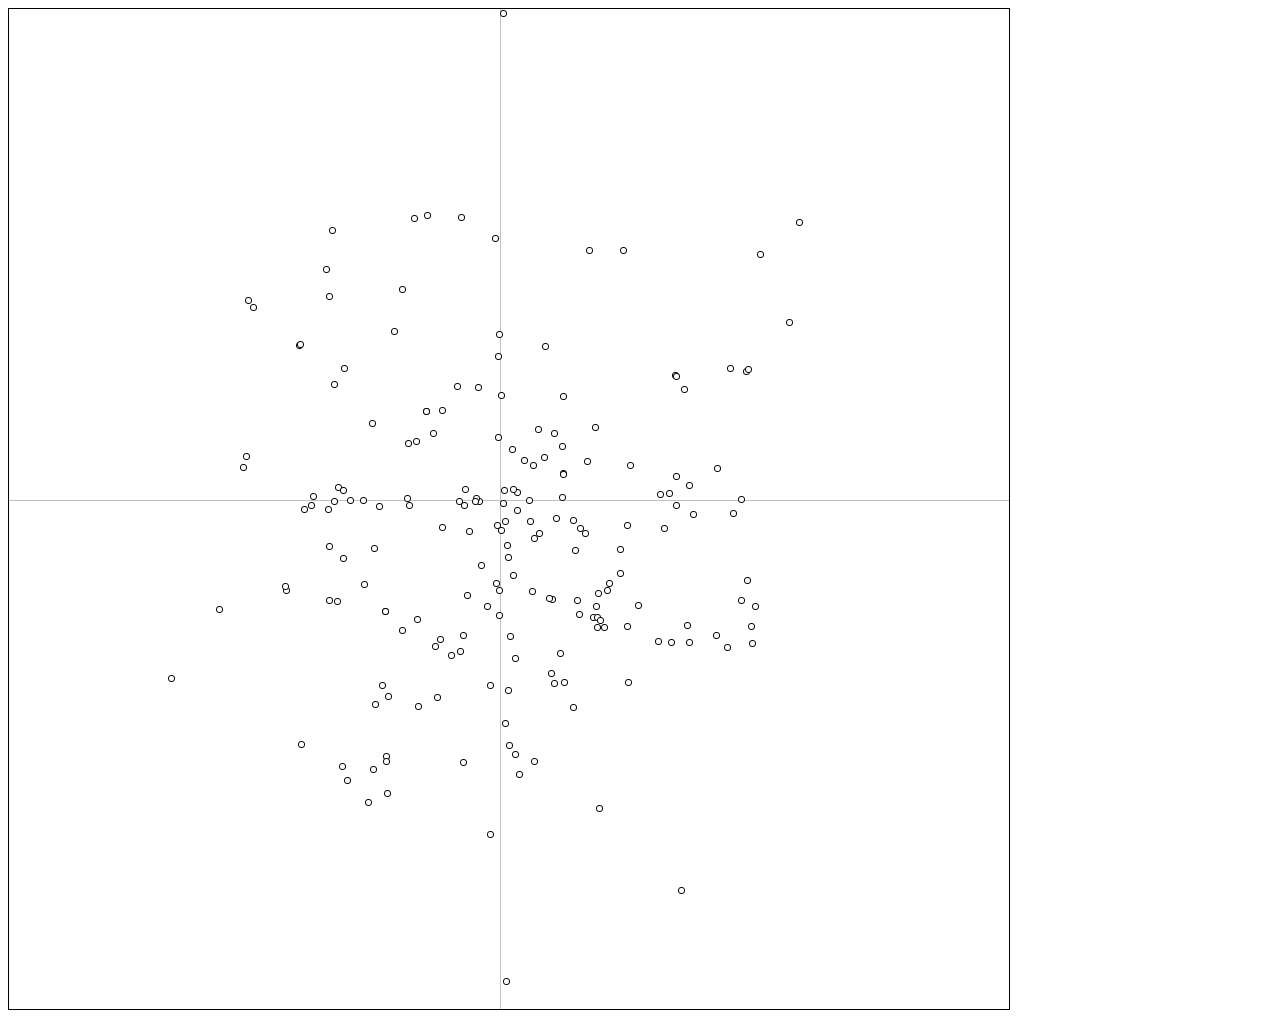
<file: 1401101609_carnage.html>
<!DOCTYPE html>
<html>
<head>
  <meta charset="utf-8" />
  <title>Карта варпов сервера Carnage (10 января 2014)</title>
  <style>
  #map {
    width: 1000px;
    width: 1000px;
    height: 1000px;
    border: 1px solid black;
  }
  #dot {
    position: absolute;
    width: 5px;
    height: 5px;
    border: 1px solid black;
    background: white;
    border-radius: 3px;
  }
  #dot:hover {
    border: 1px solid red;
    z-index: 2;
  }
  </style>
</head>
<body>

<div id="map">
  <div style="position:absolute;z-index:0;background:silver;width:1000px;height:1px;top:500px;"></div>
  <div style="position:absolute;z-index:0;background:silver;width:1px;height:1000px;left:500px;"></div>
  <div id="dot" style="left:391.357831549735px;top:328.05075312470797px;" title="/warp 0 (x-1086 z-1719)"></div><div id="dot" style="left:535.9062658475721px;top:530.1771519780017px;" title="/warp 007 (x359 z301)"></div><div id="dot" style="left:665.729741025989px;top:489.6453613963663px;" title="/warp 1 (x1657 z-103)"></div><div id="dot" style="left:656.664139271961px;top:491.23886320567567px;" title="/warp 2 (x1566 z-87)"></div><div id="dot" style="left:511.676039531235px;top:654.674198414461px;" title="/warp 3 (x116 z1546)"></div><div id="dot" style="left:516.2179860202039px;top:770.7593344423581px;" title="/warp 4 (x162 z2707)"></div><div id="dot" style="left:514.248098877186px;top:506.94906545432065px;" title="/warp 5 (x142 z69)"></div><div id="dot" style="left:370.73778287058303px;top:544.6336903204059px;" title="/warp 68 (x-1292 z446)"></div><div id="dot" style="left:456.897267400717px;top:648.012053835332px;" title="/warp 8 (x-431 z1480)"></div><div id="dot" style="left:239.7027360304749px;top:464.40344953382055px;" title="/warp 999 (x-2602 z-355)"></div><div id="dot" style="left:689.659662280503px;top:510.8407529138681px;" title="/warp a (x1896 z108)"></div><div id="dot" style="left:322.75046185287175px;top:266.05333036247134px;" title="/warp ad (x-1772 z-2339)"></div><div id="dot" style="left:752.209834996079px;top:602.927108618314px;" title="/warp ALEXS (x2522 z1029)"></div><div id="dot" style="left:685.759598284995px;top:481.6711143093017px;" title="/warp allode (x1857 z-183)"></div><div id="dot" style="left:501.21862222179357px;top:487.3087034796897px;" title="/warp almaz (x12 z-126)"></div><div id="dot" style="left:462.2835092090387px;top:486.1438741340247px;" title="/warp aos (x-377 z-138)"></div><div id="dot" style="left:626.561105430326px;top:461.9377437314584px;" title="/warp ap (x1265 z-380)"></div><div id="dot" style="left:530.0910376086424px;top:461.8699999988079px;" title="/warp arena (x300 z-381)"></div><div id="dot" style="left:494.8820823944067px;top:353.26037307998195px;" title="/warp Asgard (x-51 z-1467)"></div><div id="dot" style="left:340.149320931125px;top:555.0282177227098px;" title="/warp b (x-1598 z550)"></div><div id="dot" style="left:550.5589969370385px;top:429.672823411457px;" title="/warp ba (x505 z-703)"></div><div id="dot" style="left:552.8110983889794px;top:514.8567538638595px;" title="/warp bar (x528 z148)"></div><div id="dot" style="left:382.105835425229px;top:608.104432229676px;" title="/warp BattleField (x-1178 z1081)"></div><div id="dot" style="left:457.9962705070363px;top:214.009490816589px;" title="/warp bb (x-420 z-2859)"></div><div id="dot" style="left:475.546416193037px;top:498.0292517723875px;" title="/warp berezka (x-244 z-19)"></div><div id="dot" style="left:325.878231461988px;top:596.5630689124596px;" title="/warp BESPADOBIE (x-1741 z965)"></div><div id="dot" style="left:382.2px;top:608.182916933417px;" title="/warp BF (x-1178 z1081)"></div><div id="dot" style="left:310.045332456286px;top:492.65508784335424px;" title="/warp Black (x-1899 z-73)"></div><div id="dot" style="left:557.0545655151763px;top:649.943804534951px;" title="/warp BWcity (x570 z1499)"></div><div id="dot" style="left:301.439322109446px;top:505.95315936210767px;" title="/warp c (x-1985 z59)"></div><div id="dot" style="left:616.953896181605px;top:569.556332497651px;" title="/warp Casino (x1169 z695)"></div><div id="dot" style="left:575.9987288384867px;top:610.517685144291px;" title="/warp city (x759 z1105)"></div><div id="dot" style="left:459.8253307960483px;top:759.291264553759px;" title="/warp Cold (x-401 z2592)"></div><div id="dot" style="left:551.0511422359468px;top:679.648523649474px;" title="/warp Craft (x510 z1796)"></div><div id="dot" style="left:530.6485185985515px;top:757.5735254062649px;" title="/warp creeper (x306 z2575)"></div><div id="dot" style="left:589.5263432082891px;top:614.300351837552px;" title="/warp cube (x895 z1143)"></div><div id="dot" style="left:334.58790754598897px;top:484.480543807311px;" title="/warp d (x-1654 z-155)"></div><div id="dot" style="left:593.9891592907932px;top:613.6712142149px;" title="/warp da (x939 z1136)"></div><div id="dot" style="left:436.7421702703254px;top:636.336989791326px;" title="/warp DB (x-632 z1363)"></div><div id="dot" style="left:673.197276339967px;top:501.71417927956765px;" title="/warp DHARMA (x1731 z17)"></div><div id="dot" style="left:430.3510104567502px;top:429.8699999988079px;" title="/warp dhome (x-696 z-701)"></div><div id="dot" style="left:596.5237924730483px;top:617.367653046211px;" title="/warp Dima113Xxx (x965 z1173)"></div><div id="dot" style="left:496.1494247010426px;top:611.753904258952px;" title="/warp DM (x-38 z1117)"></div><div id="dot" style="left:503.7558635072536px;top:541.6696018276971px;" title="/warp ds (x37 z416)"></div><div id="dot" style="left:383.384623692137px;top:752.727488911764px;" title="/warp dsk (x-1166 z2527)"></div><div id="dot" style="left:249.540053041884px;top:303.752053455114px;" title="/warp e (x-2504 z-1962)"></div><div id="dot" style="left:454.0539932706079px;top:382.859041028977px;" title="/warp EDA (x-459 z-1171)"></div><div id="dot" style="left:324.73406152104496px;top:505.5762499988079px;" title="/warp ender_lvl (x-1752 z55)"></div><div id="dot" style="left:307.69389048983896px;top:502.001039266381px;" title="/warp Ens (x-1923 z20)"></div><div id="dot" style="left:364.94471024200095px;top:799.164868530376px;" title="/warp est (x-1350 z2991)"></div><div id="dot" style="left:368.90165837198595px;top:420.1922035447655px;" title="/warp event (x-1310 z-798)"></div><div id="dot" style="left:526.6114563749088px;top:518.4554608233477px;" title="/warp ex (x266 z184)"></div><div id="dot" style="left:282.954825231821px;top:586.5561441923502px;" title="/warp exet (x-2170 z865)"></div><div id="dot" style="left:634.966878266889px;top:601.574220187421px;" title="/warp f (x1349 z1015)"></div><div id="dot" style="left:595.7447176152845px;top:804.984673342912px;" title="/warp farm (x957 z3049)"></div><div id="dot" style="left:487.4281875676531px;top:830.829338758408px;" title="/warp fight (x-125 z3308)"></div><div id="dot" style="left:726.846626208794px;top:365.376874264812px;" title="/warp fk (x2268 z-1346)"></div><div id="dot" style="left:405.4527474489481px;top:439.7115067689763px;" title="/warp Flame (x-945 z-602)"></div><div id="dot" style="left:423.1451659349822px;top:408.4699999988079px;" title="/warp free (x-768 z-915)"></div><div id="dot" style="left:472.849788444591px;top:495.3500586477255px;" title="/warp g (x-271 z-46)"></div><div id="dot" style="left:464.2449033707749px;top:592.1504010736707px;" title="/warp g7 (x-357 z921)"></div><div id="dot" style="left:495.6772766722546px;top:330.67443834488597px;" title="/warp Ge (x-43 z-1693)"></div><div id="dot" style="left:399.287406794692px;top:286.224349593512px;" title="/warp go (x-1007 z-2137)"></div><div id="dot" style="left:439.4602654180118px;top:524.3640126408163px;" title="/warp Godhome (x-605 z243)"></div><div id="dot" style="left:455.5199292205996px;top:497.58250106042965px;" title="/warp granados (x-444 z-24)"></div><div id="dot" style="left:509.91002436844116px;top:571.5882997053549px;" title="/warp Grif (x99 z715)"></div><div id="dot" style="left:586.3563388692437px;top:247.085111894379px;" title="/warp h (x863 z-2529)"></div><div id="dot" style="left:475.0632428815682px;top:383.711952636263px;" title="/warp hell (x-249 z-1162)"></div><div id="dot" style="left:360.059327976795px;top:497.29172041531956px;" title="/warp home2 (x-1399 z-27)"></div><div id="dot" style="left:723.875588909193px;top:644.130432105892px;" title="/warp i (x2238 z1441)"></div><div id="dot" style="left:713.593722455127px;top:465.3462426336639px;" title="/warp ice (x2135 z-346)"></div><div id="dot" style="left:570.2015560908601px;top:704.1743201638003px;" title="/warp irkutsk (x702 z2041)"></div><div id="dot" style="left:370.339176052405px;top:766.4619269903401px;" title="/warp j (x-1296 z2664)"></div><div id="dot" style="left:743.501027880821px;top:577.2653225456484px;" title="/warp je (x2435 z772)"></div><div id="dot" style="left:529.2650075941006px;top:588.0218652066735px;" title="/warp jsl (x292 z880)"></div><div id="dot" style="left:383.909877664885px;top:790.3735987603579px;" title="/warp K (x-1160 z2903)"></div><div id="dot" style="left:748.945705158872px;top:640.325540982806px;" title="/warp ka4 (x2489 z1403)"></div><div id="dot" style="left:168.35254685393812px;top:674.8372059802698px;" title="/warp korovy (x-3316 z1748)"></div><div id="dot" style="left:559.744303450799px;top:469.6505085966149px;" title="/warp kristikrai (x597 z-303)"></div><div id="dot" style="left:624.044247922182px;top:521.8527570058905px;" title="/warp l (x1240 z218)"></div><div id="dot" style="left:796.14881994191px;top:218.773431080963px;" title="/warp Lay (x2961 z-2812)"></div><div id="dot" style="left:325.64942597302px;top:543.1450097397371px;" title="/warp lol (x-1743 z431)"></div><div id="dot" style="left:673.301117128083px;top:473.3989319437241px;" title="/warp LongShot (x1733 z-266)"></div><div id="dot" style="left:325.994463817222px;top:292.556888729615px;" title="/warp lost (x-1740 z-2074)"></div><div id="dot" style="left:383.369999998808px;top:758.463088859119px;" title="/warp lowushka (x-1166 z2584)"></div><div id="dot" style="left:747.900133431461px;top:622.797287757919px;" title="/warp m (x2479 z1227)"></div><div id="dot" style="left:493.36216886714806px;top:580.2591130618678px;" title="/warp MaGaZiN (x-66 z802)"></div><div id="dot" style="left:466.3567679261497px;top:527.5790475876452px;" title="/warp maks (x-336 z275)"></div><div id="dot" style="left:413.9859009824948px;top:616.355583970115px;" title="/warp max_home (x-860 z1163)"></div><div id="dot" style="left:506.6497242957195px;top:633.269999998808px;" title="/warp mc (x66 z1332)"></div><div id="dot" style="left:617.199385582325px;top:546.4471297150993px;" title="/warp mega (x1171 z464)"></div><div id="dot" style="left:499.9730026362346px;top:499.88711334220534px;" title="/warp metro (x-0 z-1)"></div><div id="dot" style="left:372.004691171388px;top:701.079864105516px;" title="/warp mikx (x-1279 z2010)"></div><div id="dot" style="left:570.0178687546243px;top:516.8915101444305px;" title="/warp mini (x700 z168)"></div><div id="dot" style="left:678.0419398670939px;top:887.4162568973886px;" title="/warp mir (x1780 z3874)"></div><div id="dot" style="left:667.949652394431px;top:638.657068178427px;" title="/warp mobs (x1679 z1386)"></div><div id="dot" style="left:547.7px;top:670px;" title="/warp moder (x477 z1700)"></div><div id="dot" style="left:603.943887591432px;top:586.8625164308224px;" title="/warp money (x1039 z868)"></div><div id="dot" style="left:447.8971283398531px;top:651.9032480838571px;" title="/warp moo (x-521 z1519)"></div><div id="dot" style="left:712.503079905525px;top:632.1780820512311px;" title="/warp mz (x2125 z1321)"></div><div id="dot" style="left:737.961331437278px;top:596.6332639238944px;" title="/warp n (x2379 z966)"></div><div id="dot" style="left:378.897565171444px;top:681.892434147437px;" title="/warp New (x-1211 z1818)"></div><div id="dot" style="left:501.7002782266018px;top:720.1494413853829px;" title="/warp NewYP (x17 z2201)"></div><div id="dot" style="left:660.707054364821px;top:524.7055081092933px;" title="/warp nigga (x1607 z247)"></div><div id="dot" style="left:216.430000001192px;top:606.451455297241px;" title="/warp Nik (x-2835 z1064)"></div><div id="dot" style="left:583.7495013658637px;top:457.5519264093462px;" title="/warp nike (x837 z-424)"></div><div id="dot" style="left:494.30121945895036px;top:521.6008161970126px;" title="/warp nike_ (x-56 z216)"></div><div id="dot" style="left:439.344722154035px;top:406.6478964083367px;" title="/warp NiKe2 (x-606 z-933)"></div><div id="dot" style="left:296.450543531556px;top:341.752590107213px;" title="/warp NiKe3 (x-2035 z-1582)"></div><div id="dot" style="left:296.8487280947496px;top:341.2196883070818px;" title="/warp nike4 (x-2031 z-1587)"></div><div id="dot" style="left:620.1832679937111px;top:247.14564575678298px;" title="/warp NK (x1201 z-2528)"></div><div id="dot" style="left:331.042398519927px;top:380.750647538303px;" title="/warp norm (x-1689 z-1192)"></div><div id="dot" style="left:501.75351889934564px;top:518.3504546436925px;" title="/warp o (x17 z183)"></div><div id="dot" style="left:384.70179669121427px;top:692.6993277143645px;" title="/warp obey (x-1152 z1926)"></div><div id="dot" style="left:505.686558260616px;top:741.517196396778px;" title="/warp old (x56 z2415)"></div><div id="dot" style="left:511.7213840723027px;top:751.385247683285px;" title="/warp old1 (x117 z2513)"></div><div id="dot" style="left:686.352710268161px;top:638.5627235906841px;" title="/warp Oops (x1863 z1385)"></div><div id="dot" style="left:340.93159672257px;top:364.747934463974px;" title="/warp osada (x-1590 z-1352)"></div><div id="dot" style="left:576.5283871590892px;top:524.5416256848164px;" title="/warp ost (x765 z245)"></div><div id="dot" style="left:486.55033573783487px;top:682.249948271436px;" title="/warp p (x-134 z1822)"></div><div id="dot" style="left:742.974416307742px;top:368.361105489739px;" title="/warp pk (x2429 z-1316)"></div><div id="dot" style="left:339.47677111273094px;top:763.086105968523px;" title="/warp pl (x-1605 z2630)"></div><div id="dot" style="left:549.3398199296805px;top:595.7699999988079px;" title="/warp potions (x493 z957)"></div><div id="dot" style="left:592.0510101423608px;top:424.411711631765px;" title="/warp ppppp (x920 z-755)"></div><div id="dot" style="left:560.3098857402256px;top:392.654925494394px;" title="/warp pro (x603 z-1073)"></div><div id="dot" style="left:526.4347214563084px;top:497.3020276298802px;" title="/warp pvp (x264 z-26)"></div><div id="dot" style="left:483.7475809779836px;top:602.654333851778px;" title="/warp q (x-162 z1026)"></div><div id="dot" style="left:477.6714070753213px;top:562.1514114667161px;" title="/warp qq (x-223 z621)"></div><div id="dot" style="left:344.162680962016px;top:777.444819376834px;" title="/warp r (x-1558 z2774)"></div><div id="dot" style="left:738.265164016633px;top:495.7300000011921px;" title="/warp rad1kal (x2382 z-42)"></div><div id="dot" style="left:534.7935529500804px;top:425.9864411636989px;" title="/warp RaFT (x347 z-740)"></div><div id="dot" style="left:595.0915553680185px;top:589.6994700675635px;" title="/warp reg (x950 z896)"></div><div id="dot" style="left:592.9260891045332px;top:602.996748198266px;" title="/warp rep (x929 z1029)"></div><div id="dot" style="left:546.4472079348284px;top:594.6491943079164px;" title="/warp rex (x464 z946)"></div><div id="dot" style="left:331.205761019502px;top:497.5975836672515px;" title="/warp Riot1990 (x-1687 z-24)"></div><div id="dot" style="left:434.2339945551991px;top:694.338743874914px;" title="/warp rm (x-657 z1943)"></div><div id="dot" style="left:558.6725649023326px;top:494.0037884748436px;" title="/warp rock (x586 z-59)"></div><div id="dot" style="left:498.3446257623538px;top:526.5407143454395px;" title="/warp rs (x-16 z265)"></div><div id="dot" style="left:625.353246525346px;top:679.042263135335px;" title="/warp ru (x1253 z1790)"></div><div id="dot" style="left:559.499373364802px;top:442.6994308197307px;" title="/warp s (x594 z-573)"></div><div id="dot" style="left:329.046089664048px;top:226.53842709460497px;" title="/warp Santa (x-1709 z-2734)"></div><div id="dot" style="left:729.994315208244px;top:509.9122104404864px;" title="/warp sea (x2299 z99)"></div><div id="dot" style="left:559.7928229542135px;top:470.5637528662788px;" title="/warp Serafim547_Krai (x597 z-294)"></div><div id="dot" style="left:514.0245335351368px;top:489.4378585928285px;" title="/warp setmarket (x140 z-105)"></div><div id="dot" style="left:510.4417192373337px;top:486.1563431261842px;" title="/warp setpvp (x104 z-138)"></div><div id="dot" style="left:460.7608499581555px;top:502.38903869600347px;" title="/warp shop (x-392 z23)"></div><div id="dot" style="left:542.439489703466px;top:342.75335980529496px;" title="/warp shopik (x424 z-1572)"></div><div id="dot" style="left:492.1959745786844px;top:235.314337002623px;" title="/warp shopogolik (x-78 z-2646)"></div><div id="dot" style="left:574.4714568545342px;top:596.6530788883867px;" title="/warp sk (x744 z966)"></div><div id="dot" style="left:423.9169404775192px;top:211.91571100802696px;" title="/warp skTODAY (x-760 z-2880)"></div><div id="dot" style="left:361.151342526451px;top:581.2524743425355px;" title="/warp Sky (x-1388 z812)"></div><div id="dot" style="left:530.800676312294px;top:535.2143724807956px;" title="/warp Smoke (x308 z352)"></div><div id="dot" style="left:672.251474190637px;top:372.45714425695303px;" title="/warp spawner (x1722 z-1275)"></div><div id="dot" style="left:281.64529737696296px;top:583.0300000011921px;" title="/warp Spawner/// (x-2183 z830)"></div><div id="dot" style="left:242.9699999988079px;top:453.36530786308265px;" title="/warp spider (x-2570 z-466)"></div><div id="dot" style="left:375.734961433336px;top:503.15921216017887px;" title="/warp sr (x-1242 z31)"></div><div id="dot" style="left:672.875414878724px;top:372.961980352329px;" title="/warp ss (x1728 z-1270)"></div><div id="dot" style="left:498.20797860772296px;top:392.362580257196px;" title="/warp St (x-17 z-1076)"></div><div id="dot" style="left:398.770901375898px;top:626.6534269586421px;" title="/warp store (x-1012 z1266)"></div><div id="dot" style="left:495.5246787244524px;top:586.5007074612104px;" title="/warp sun (x-44 z865)"></div><div id="dot" style="left:423.2476890514032px;top:408.4699999988079px;" title="/warp Sunlight4582 (x-767 z-915)"></div><div id="dot" style="left:505.4831396741505px;top:686.905443890923px;" title="/warp sup (x54 z1869)"></div><div id="dot" style="left:459.98681556675376px;top:631.7520975771611px;" title="/warp sw (x-400 z1317)"></div><div id="dot" style="left:347.04827267036103px;top:497.35019706232737px;" title="/warp t (x-1529 z-26)"></div><div id="dot" style="left:339.709066725865px;top:486.8933137918702px;" title="/warp Tamplier (x-1602 z-131)"></div><div id="dot" style="left:684.441017640371px;top:622.343689805704px;" title="/warp TCshop (x1844 z1223)"></div><div id="dot" style="left:582.4841584215108px;top:530.351479458011px;" title="/warp The_power (x824 z303)"></div><div id="dot" style="left:472.0498642707244px;top:498.06999999880793px;" title="/warp TK (x-279 z-19)"></div><div id="dot" style="left:297.858819117917px;top:740.626400255868px;" title="/warp tor (x-2021 z2406)"></div><div id="dot" style="left:495.1124426886945px;top:434.494583650067px;" title="/warp tr (x-48 z-655)"></div><div id="dot" style="left:502.71620930346796px;top:977.7992692526027px;" title="/warp TrueFight (x27 z4777)"></div><div id="dot" style="left:403.7953507966632px;top:495.2300000011921px;" title="/warp tt (x-962 z-47)"></div><div id="dot" style="left:594.1951246104757px;top:624.172024740307px;" title="/warp v (x941 z1241)"></div><div id="dot" style="left:601.211880955327px;top:624.022918939949px;" title="/warp w (x1012 z1240)"></div><div id="dot" style="left:756.6695546162471px;top:251.04161252878998px;" title="/warp war (x2566 z-2489)"></div><div id="dot" style="left:334.044039827524px;top:597.6270523457226px;" title="/warp warp (x-1659 z976)"></div><div id="dot" style="left:508.88261743658444px;top:445.7973918334502px;" title="/warp web (x88 z-542)"></div><div id="dot" style="left:410.9630238987782px;top:215.091002577045px;" title="/warp weezy (x-890 z-2849)"></div><div id="dot" style="left:431.9741089484407px;top:643.447009758295px;" title="/warp WoTeM (x-680 z1434)"></div><div id="dot" style="left:572.2342685697128px;top:546.8040561533767px;" title="/warp x (x722 z468)"></div><div id="dot" style="left:541.0994973426983px;top:453.8891387240693px;" title="/warp Yes (x410 z-461)"></div><div id="dot" style="left:245.34996717428598px;top:297.168500151786px;" title="/warp z (x-2546 z-2028)"></div><div id="dot" style="left:785.895390488042px;top:319.302412893117px;" title="/warp z_montana (x2858 z-1806)"></div><div id="dot" style="left:504.93548816659586px;top:554.2639276098714px;" title="/warp zamok (x49 z542)"></div><div id="dot" style="left:654.939686179927px;top:637.843190879692px;" title="/warp Zara (x1549 z1378)"></div><div id="dot" style="left:605.602256496184px;top:579.7560598280501px;" title="/warp zet (x1056 z797)"></div><div id="dot" style="left:406.1399521886739px;top:502.2560873208884px;" title="/warp zevs (x-938 z22)"></div><div id="dot" style="left:680.911729990671px;top:386.427667649313px;" title="/warp ziteli (x1809 z-1135)"></div><div id="dot" style="left:560.5311098662933px;top:678.650135346717px;" title="/warp Zombi (x605 z1786)"></div><div id="dot" style="left:624.241687380143px;top:622.565985026359px;" title="/warp zombia (x1242 z1225)"></div><div id="dot" style="left:745.260886079913px;top:365.85241306530395px;" title="/warp zp (x2452 z-1341)"></div><div id="dot" style="left:521.3464030887116px;top:457.2300000011921px;" title="/warp Гид (x213 z-427)"></div><div id="dot" style="left:499.9529148483814px;top:9.747295413898144px;" title="/warp З (x-0 z-4902)"></div><div id="dot" style="left:415.2293162023317px;top:702.843578027959px;" title="/warp Качалка (x-847 z2028)"></div><div id="dot" style="left:412.8949535826975px;top:438.3973931515664px;" title="/warp Норма (x-871 z-616)"></div>
</div>

<script>
if(location.protocol !== "file:") {
  (function(i,s,o,g,r,a,m){i['GoogleAnalyticsObject']=r;i[r]=i[r]||function(){
  (i[r].q=i[r].q||[]).push(arguments)},i[r].l=1*new Date();a=s.createElement(o),
  m=s.getElementsByTagName(o)[0];a.async=1;a.src=g;m.parentNode.insertBefore(a,m)
  })(window,document,'script','//www.google-analytics.com/analytics.js','ga');

  ga('create', 'UA-46473418-2', 'pavlo.cc');
  ga('send', 'pageview');
}
</script>

</body>
</html>
</file>
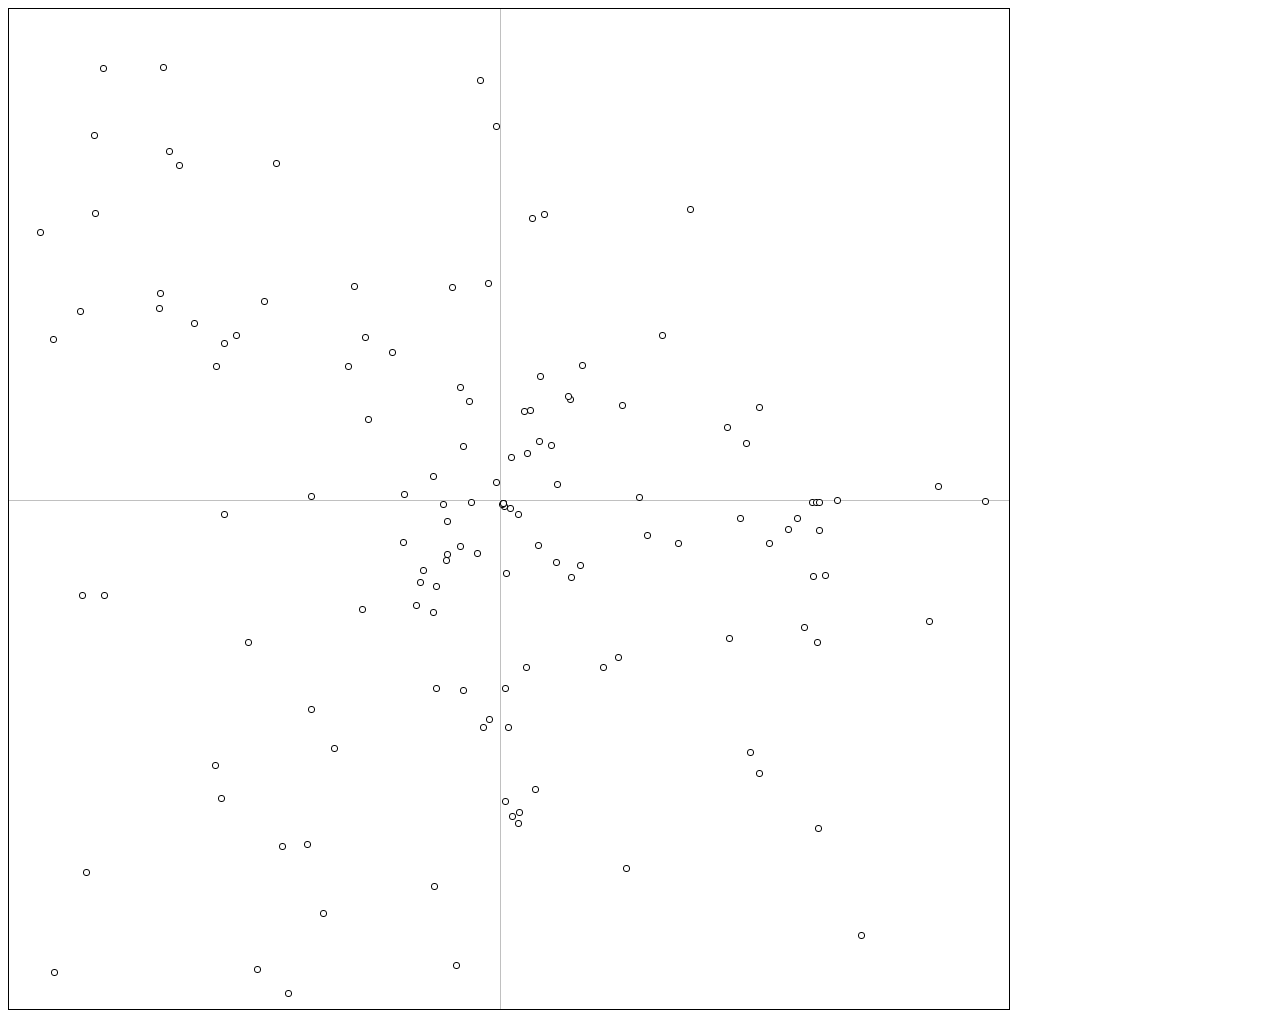
<file: 1401101617_amber.html>
<!DOCTYPE html>
<html>
<head>
  <meta charset="utf-8" />
  <title>Карта варпов сервера Amber (10 января 2014)</title>
  <style>
  #map {
    width: 1000px;
    width: 1000px;
    height: 1000px;
    border: 1px solid black;
  }
  #dot {
    position: absolute;
    width: 5px;
    height: 5px;
    border: 1px solid black;
    background: white;
    border-radius: 3px;
  }
  #dot:hover {
    border: 1px solid red;
    z-index: 2;
  }
  </style>
</head>
<body>

<div id="map">
  <div style="position:absolute;z-index:0;background:silver;width:1000px;height:1px;top:500px;"></div>
  <div style="position:absolute;z-index:0;background:silver;width:1px;height:1000px;left:500px;"></div>
  <div id="dot" style="left:809.4481796506741px;top:498.8135010681124px;" title="/warp 111 (x3094 z-11)"></div><div id="dot" style="left:468.0680506190533px;top:498.84348036604064px;" title="/warp 1shop (x-319 z-11)"></div><div id="dot" style="left:812.694710269823px;top:499.3699999988079px;" title="/warp 222 (x3126 z-6)"></div><div id="dot" style="left:160.04953533007597px;top:64.45017952041894px;" title="/warp 3d (x-3399 z-4355)"></div><div id="dot" style="left:362.151179518391px;top:333.55250398571195px;" title="/warp 777 (x-1378 z-1664)"></div><div id="dot" style="left:233.169970647183px;top:332.26739377921px;" title="/warp 90 (x-2668 z-1677)"></div><div id="dot" style="left:221.097822996015px;top:510.59474702173793px;" title="/warp a (x-2789 z105)"></div><div id="dot" style="left:452.5493513739118px;top:962.351022265958px;" title="/warp abc (x-474 z4623)"></div><div id="dot" style="left:506.5426195457072px;top:504.5647993349061px;" title="/warp adminshop (x65 z45)"></div><div id="dot" style="left:221.19951261566194px;top:339.84512354513px;" title="/warp almaz (x-2788 z-1601)"></div><div id="dot" style="left:78.85627919069702px;top:592.4179668656185px;" title="/warp Amber (x-4211 z924)"></div><div id="dot" style="left:793.987304116336px;top:515.1472888045346px;" title="/warp amg (x2939 z151)"></div><div id="dot" style="left:364.990893923262px;top:416.4333129993476px;" title="/warp Apple (x-1350 z-835)"></div><div id="dot" style="left:500px;top:500.4px;" title="/warp aqua (x0 z4)"></div><div id="dot" style="left:508.7699999988079px;top:813.130000001192px;" title="/warp ass (x87 z3131)"></div><div id="dot" style="left:541.3213283949264px;top:211.34888773135197px;" title="/warp aura (x413 z-2886)"></div><div id="dot" style="left:156.15396457294298px;top:305.35464091463496px;" title="/warp Awesome (x-3438 z-1946)"></div><div id="dot" style="left:279.186348112144px;top:843.1538530649491px;" title="/warp B_P (x-2208 z3431)"></div><div id="dot" style="left:456.9818923537616px;top:543.2107338708123px;" title="/warp Bce (x-430 z432)"></div><div id="dot" style="left:272.50036000898797px;top:160.16803928507898px;" title="/warp BiscviTsHome (x-2274 z-3398)"></div><div id="dot" style="left:726.494029297978px;top:635.191520111455px;" title="/warp Bregnev (x2264 z1351)"></div><div id="dot" style="left:358.625537294301px;top:605.951479924605px;" title="/warp BSD (x-1413 z1059)"></div><div id="dot" style="left:440.4546918006131px;top:500.7734066453477px;" title="/warp bt (x-595 z7)"></div><div id="dot" style="left:485.8996848853755px;top:715.8927663799141px;" title="/warp bwin (x-141 z2158)"></div><div id="dot" style="left:400.6041877134303px;top:491.3007868785592px;" title="/warp castle (x-993 z-86)"></div><div id="dot" style="left:576.5798124441656px;top:562.3462720980668px;" title="/warp coins (x765 z623)"></div><div id="dot" style="left:822.1360015276971px;top:572.3769403140227px;" title="/warp cool (x3221 z723)"></div><div id="dot" style="left:244.89538009873198px;top:638.808180965687px;" title="/warp Craft (x-2551 z1388)"></div><div id="dot" style="left:619.0461579055141px;top:402.0386101372376px;" title="/warp d2 (x1190 z-979)"></div><div id="dot" style="left:508.4752706978708px;top:453.9727962886098px;" title="/warp Divine (x84 z-460)"></div><div id="dot" style="left:320.149162131984px;top:909.758958140575px;" title="/warp dog (x-1798 z4097)"></div><div id="dot" style="left:90.65008456931099px;top:131.539612002063px;" title="/warp dos (x-4093 z-3684)"></div><div id="dot" style="left:344.83746329293px;top:363.23433344232797px;" title="/warp Dota2 (x-1551 z-1367)"></div><div id="dot" style="left:99.61635434909198px;top:64.56948914926096px;" title="/warp DrYg (x-4003 z-4354)"></div><div id="dot" style="left:834.3311824990819px;top:497.3459698368274px;" title="/warp easy (x3343 z-26)"></div><div id="dot" style="left:659.428371614517px;top:332.254122630329px;" title="/warp El (x1594 z-1677)"></div><div id="dot" style="left:505.4452937837529px;top:723.545769436274px;" title="/warp end (x54 z2235)"></div><div id="dot" style="left:416.64355481643906px;top:579.3202878089864px;" title="/warp Ender_portal (x-833 z793)"></div><div id="dot" style="left:552.5487398892959px;top:558.774851764051px;" title="/warp enderman (x525 z587)"></div><div id="dot" style="left:500px;top:500.4px;" title="/warp ens (x0 z4)"></div><div id="dot" style="left:926.1937148482177px;top:617.9056355728455px;" title="/warp Euro (x4261 z1179)"></div><div id="dot" style="left:351.05707252707px;top:282.62336448280996px;" title="/warp event (x-1489 z-2173)"></div><div id="dot" style="left:800.8485132710341px;top:623.646623285008px;" title="/warp farmer (x3008 z1236)"></div><div id="dot" style="left:101.04495374490693px;top:591.8581158919534px;" title="/warp Fips (x-3989 z918)"></div><div id="dot" style="left:567.4504341829999px;top:396.453229917302px;" title="/warp Freed (x674 z-1035)"></div><div id="dot" style="left:218.48770036704764px;top:794.5743877761834px;" title="/warp fresh (x-2815 z2945)"></div><div id="dot" style="left:536.4504729628552px;top:437.9616492820238px;" title="/warp galaxy (x364 z-620)"></div><div id="dot" style="left:77.11821193566601px;top:307.615844984922px;" title="/warp gerat (x-4228 z-1923)"></div><div id="dot" style="left:516.4408046808754px;top:808.546775161619px;" title="/warp go (x164 z3085)"></div><div id="dot" style="left:815.869999998808px;top:527.1300000011921px;" title="/warp goo (x3158 z271)"></div><div id="dot" style="left:536.5512548298766px;top:373.297868197091px;" title="/warp good (x365 z-1267)"></div><div id="dot" style="left:816.041642501866px;top:498.8703757840516px;" title="/warp Green (x3160 z-11)"></div><div id="dot" style="left:747.201083333575px;top:748.958883685139px;" title="/warp grif (x2472 z2489)"></div><div id="dot" style="left:432.93000000119207px;top:685.02867424444px;" title="/warp grizli (x-670 z1850)"></div><div id="dot" style="left:531.649777493561px;top:785.9335140783251px;" title="/warp H (x316 z2859)"></div><div id="dot" style="left:675.154523000961px;top:539.722877736585px;" title="/warp home (x1751 z397)"></div><div id="dot" style="left:449.0575685346897px;top:284.0512993841992px;" title="/warp hop (x-509 z-2159)"></div><div id="dot" style="left:330.64342595211394px;top:744.5423256774629px;" title="/warp ice (x-1693 z2445)"></div><div id="dot" style="left:502.4285477672889px;top:684.8121808193371px;" title="/warp IX (x24 z1848)"></div><div id="dot" style="left:635.756243359387px;top:493.7300000011921px;" title="/warp ka4alka (x1357 z-62)"></div><div id="dot" style="left:644.388694243384px;top:531.778577018387px;" title="/warp kotic (x1443 z317)"></div><div id="dot" style="left:553.7394849799877px;top:481.188561791158px;" title="/warp KT (x537 z-188)"></div><div id="dot" style="left:600.006529769573px;top:664.0063764198931px;" title="/warp ky (x1000 z1640)"></div><div id="dot" style="left:814.6234861469843px;top:824.9669817733579px;" title="/warp LOL (x3146 z3249)"></div><div id="dot" style="left:431.1450390633778px;top:883.263818003463px;" title="/warp lol_lol (x-688 z3832)"></div><div id="dot" style="left:420.0590724261612px;top:567.3602189262336px;" title="/warp luk (x-799 z673)"></div><div id="dot" style="left:91.99674165980298px;top:209.94706547008997px;" title="/warp LzGnom (x-4080 z-2900)"></div><div id="dot" style="left:765.901808775576px;top:540.2465554386374px;" title="/warp magaz (x2659 z402)"></div><div id="dot" style="left:459.75391408444807px;top:687.052770512905px;" title="/warp magaz777 (x-402 z1870)"></div><div id="dot" style="left:567.6150247933812px;top:573.682700812642px;" title="/warp magazin (x676 z736)"></div><div id="dot" style="left:528.852406359858px;top:214.82510984830998px;" title="/warp magic (x288 z-2851)"></div><div id="dot" style="left:284.74220201967603px;top:989.843833042533px;" title="/warp marss (x-2152 z4898)"></div><div id="dot" style="left:724.196951364758px;top:423.8021882784562px;" title="/warp ME (x2241 z-761)"></div><div id="dot" style="left:515.0537143190058px;top:820.053945825657px;" title="/warp med (x150 z3200)"></div><div id="dot" style="left:526.9339682371387px;top:407.1668888401121px;" title="/warp megamoll (x269 z-928)"></div><div id="dot" style="left:522.5521139489463px;top:664.381582724122px;" title="/warp meki (x225 z1643)"></div><div id="dot" style="left:443.1794343865366px;top:556.82242692175px;" title="/warp mine (x-568 z568)"></div><div id="dot" style="left:500.9702439154422px;top:503.35293278681434px;" title="/warp moder (x9 z33)"></div><div id="dot" style="left:308.435737296035px;top:493.3541979880525px;" title="/warp money (x-1915 z-66)"></div><div id="dot" style="left:308.477520327296px;top:706.104374556222px;" title="/warp MS (x-1915 z2061)"></div><div id="dot" style="left:622.506200111636px;top:865.397479812245px;" title="/warp Navi (x1225 z3653)"></div><div id="dot" style="left:50.31985384227136px;top:335.5602551248968px;" title="/warp new (x-4496 z-1644)"></div><div id="dot" style="left:465.6596476384132px;top:397.889311874px;" title="/warp Newo_Shop (x-343 z-1021)"></div><div id="dot" style="left:535.276352608143px;top:542.0367441517033px;" title="/warp ng (x352 z420)"></div><div id="dot" style="left:524.2086673841117px;top:449.5913199358588px;" title="/warp Nox_Shop (x242 z-504)"></div><div id="dot" style="left:502.63063983244047px;top:570.2011444388377px;" title="/warp NT (x26 z702)"></div><div id="dot" style="left:388.696656025388px;top:348.592654572363px;" title="/warp OLOLO (x-1113 z-1514)"></div><div id="dot" style="left:456.6534580266688px;top:384.343860836748px;" title="/warp otel (x-433 z-1156)"></div><div id="dot" style="left:742.549683996734px;top:440.1550446030821px;" title="/warp Pe4enbka (x2425 z-598)"></div><div id="dot" style="left:477.41173293405143px;top:76.73159602140402px;" title="/warp pig (x-225 z-4232)"></div><div id="dot" style="left:432.5715094942754px;top:583.3632340671184px;" title="/warp qq (x-674 z833)"></div><div id="dot" style="left:37.25604684474001px;top:228.55327328632603px;" title="/warp r (x-4627 z-2714)"></div><div id="dot" style="left:304.44628556951795px;top:841.043810060226px;" title="/warp rainbow_shop (x-1955 z3410)"></div><div id="dot" style="left:479.9431995886955px;top:724.202363828784px;" title="/warp Red (x-200 z2242)"></div><div id="dot" style="left:429.7868580322384px;top:472.8897313699142px;" title="/warp Red_Home (x-702 z-271)"></div><div id="dot" style="left:484.5464442029219px;top:279.843803902559px;" title="/warp Reedi (x-154 z-2201)"></div><div id="dot" style="left:501.57669275347826px;top:798.297975952798px;" title="/warp rshop (x15 z2982)"></div><div id="dot" style="left:935.452976731576px;top:482.9386904458043px;" title="/warp ru (x4354 z-170)"></div><div id="dot" style="left:857.8479359321852px;top:932.234894317242px;" title="/warp rus (x3578 z4322)"></div><div id="dot" style="left:756.335729042474px;top:403.73329247600657px;" title="/warp s (x2563 z-962)"></div><div id="dot" style="left:83.46190130259401px;top:869.422871170075px;" title="/warp Santa (x-4165 z3694)"></div><div id="dot" style="left:785.468897079211px;top:525.6614381520948px;" title="/warp ser (x2854 z256)"></div><div id="dot" style="left:429.97760815698086px;top:609.313629714317px;" title="/warp set (x-700 z1093)"></div><div id="dot" style="left:614.754479099835px;top:654.089590091701px;" title="/warp shop (x1147 z1540)"></div><div id="dot" style="left:399.663396808635px;top:539.499450099098px;" title="/warp ShopJoon (x-1003 z394)"></div><div id="dot" style="left:260.90694487440396px;top:298.145479422282px;" title="/warp shym (x-2390 z-2018)"></div><div id="dot" style="left:474.4547407716855px;top:550.4506377788844px;" title="/warp sm (x-255 z504)"></div><div id="dot" style="left:687.469833280786px;top:205.946397778779px;" title="/warp snowma (x1874 z-2940)"></div><div id="dot" style="left:737.2903612842861px;top:514.6492305980828px;" title="/warp star (x2372 z146)"></div><div id="dot" style="left:520.5049792000633px;top:408.4769005853966px;" title="/warp store (x205 z-915)"></div><div id="dot" style="left:443.6554768025252px;top:517.5676375517645px;" title="/warp Stronger (x-563 z175)"></div><div id="dot" style="left:156.826728169138px;top:290.06331375045704px;" title="/warp Time (x-3431 z-2099)"></div><div id="dot" style="left:254.316397155935px;top:966.446461911182px;" title="/warp top (x-2456 z4664)"></div><div id="dot" style="left:547.5432884263666px;top:441.7418099878028px;" title="/warp trade (x475 z-582)"></div><div id="dot" style="left:50.822249088181934px;top:968.6867632556px;" title="/warp UC (x-4491 z4686)"></div><div id="dot" style="left:211.95021821998097px;top:761.5812811578401px;" title="/warp UC_Base (x-2880 z2615)"></div><div id="dot" style="left:498.61384931612537px;top:501.0201235459487px;" title="/warp uprls (x-13 z10)"></div><div id="dot" style="left:579.1601247071491px;top:361.649930511601px;" title="/warp vip (x791 z-1383)"></div><div id="dot" style="left:755.729114851987px;top:769.763866512584px;" title="/warp vlad32147859 (x2557 z2697)"></div><div id="dot" style="left:176.16541706450977px;top:161.51542509439207px;" title="/warp wave (x-3238 z-3384)"></div><div id="dot" style="left:493.1184704974953px;top:123.38475763820202px;" title="/warp workout (x-68 z-3766)"></div><div id="dot" style="left:515.2375366844692px;top:511.0030686170246px;" title="/warp wot (x152 z110)"></div><div id="dot" style="left:166.24295415081332px;top:147.74664566149818px;" title="/warp wow (x-3337 z-3522)"></div><div id="dot" style="left:191.25308614909795px;top:320.040526709419px;" title="/warp xome (x-3087 z-1799)"></div><div id="dot" style="left:814.3641076163581px;top:639.427357258151px;" title="/warp xp (x3143 z1394)"></div><div id="dot" style="left:412.9411771953224px;top:602.151103604428px;" title="/warp xxx (x-870 z1021)"></div><div id="dot" style="left:460.0843240915293px;top:442.6578143775172px;" title="/warp yrka (x-399 z-573)"></div><div id="dot" style="left:492.999756946173px;top:479.3957405868302px;" title="/warp zenpyk (x-70 z-206)"></div><div id="dot" style="left:444.24756377761804px;top:550.6532880944211px;" title="/warp zip (x-557 z506)"></div><div id="dot" style="left:981.653208800788px;top:498.33050082700066px;" title="/warp zorg (x4816 z-16)"></div><div id="dot" style="left:500px;top:500.4px;" title="/warp авгит (x0 z4)"></div><div id="dot" style="left:500px;top:500.4px;" title="/warp азурит (x0 z4)"></div><div id="dot" style="left:565.2905668552766px;top:393.054962982337px;" title="/warp Бобр (x652 z-1069)"></div><div id="dot" style="left:810.441027106076px;top:573.1372290534546px;" title="/warp Обитель (x3104 z731)"></div><div id="dot" style="left:212.56419130896398px;top:362.852681285191px;" title="/warp песок (x-2874 z-1371)"></div>
</div>

<script>
if(location.protocol !== "file:") {
  (function(i,s,o,g,r,a,m){i['GoogleAnalyticsObject']=r;i[r]=i[r]||function(){
  (i[r].q=i[r].q||[]).push(arguments)},i[r].l=1*new Date();a=s.createElement(o),
  m=s.getElementsByTagName(o)[0];a.async=1;a.src=g;m.parentNode.insertBefore(a,m)
  })(window,document,'script','//www.google-analytics.com/analytics.js','ga');

  ga('create', 'UA-46473418-2', 'pavlo.cc');
  ga('send', 'pageview');
}
</script>

</body>
</html>
</file>
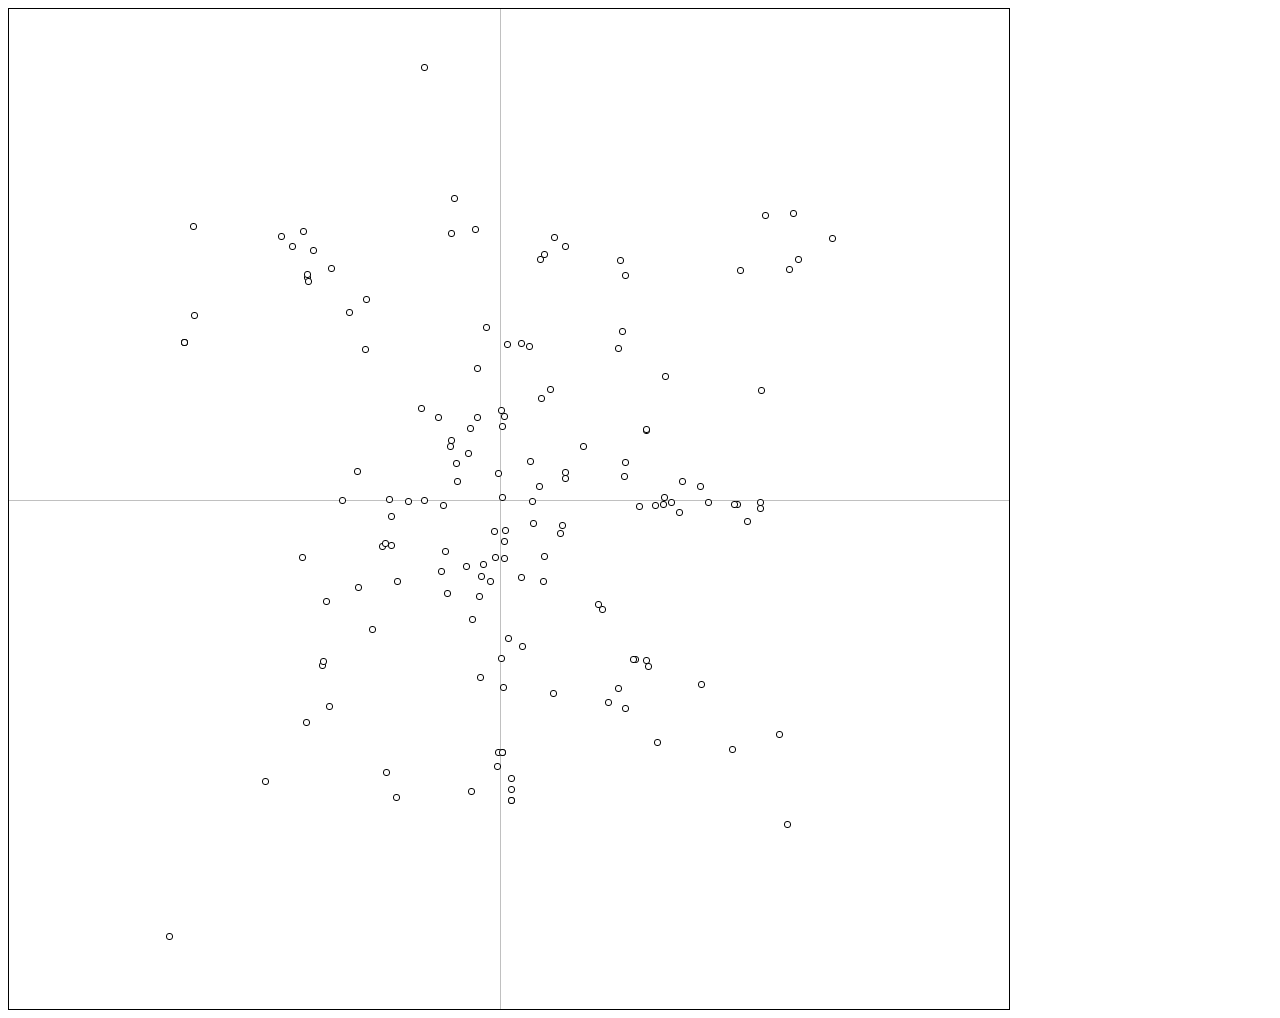
<file: 1401101623_hitech.html>
<!DOCTYPE html>
<html>
<head>
  <meta charset="utf-8" />
  <title>Карта варпов сервера HiTech (10 января 2014)</title>
  <style>
  #map {
    width: 1000px;
    width: 1000px;
    height: 1000px;
    border: 1px solid black;
  }
  #dot {
    position: absolute;
    width: 5px;
    height: 5px;
    border: 1px solid black;
    background: white;
    border-radius: 3px;
  }
  #dot:hover {
    border: 1px solid red;
    z-index: 2;
  }
  </style>
</head>
<body>

<div id="map">
  <div style="position:absolute;z-index:0;background:silver;width:1000px;height:1px;top:500px;"></div>
  <div style="position:absolute;z-index:0;background:silver;width:1px;height:1000px;left:500px;"></div>
  <div id="dot" style="left:503.79076950721856px;top:340.550874249382px;" title="/warp 000 (x37 z-1594)"></div><div id="dot" style="left:632.1513186017701px;top:655.947274560262px;" title="/warp 001 (x1321 z1559)"></div><div id="dot" style="left:495.25296132537414px;top:469.9454698553941px;" title="/warp 007 (x-47 z-300)"></div><div id="dot" style="left:261.77307397906293px;top:778.4797685170072px;" title="/warp 008 (x-2382 z2784)"></div><div id="dot" style="left:491.06587804025753px;top:528.3476964368484px;" title="/warp 1 (x-89 z283)"></div><div id="dot" style="left:636.401287379153px;top:503.0447340243292px;" title="/warp 155 (x1364 z30)"></div><div id="dot" style="left:467.5086036098216px;top:788.1229173075069px;" title="/warp 2 (x-324 z2881)"></div><div id="dot" style="left:476.3202152865539px;top:592.7481200280388px;" title="/warp 666 (x-236 z927)"></div><div id="dot" style="left:322.700541782018px;top:598.3978662293054px;" title="/warp 777 (x-1772 z983)"></div><div id="dot" style="left:621.0497621041441px;top:473.360515657648px;" title="/warp 911 (x1210 z-266)"></div><div id="dot" style="left:540.1564868100877px;top:578.4460361930697px;" title="/warp 999 (x401 z784)"></div><div id="dot" style="left:499.4692209437332px;top:493.65013573864434px;" title="/warp adminshop (x-5 z-63)"></div><div id="dot" style="left:387.750762473139px;top:542.1941113151107px;" title="/warp Agum (x-1122 z421)"></div><div id="dot" style="left:526.669999998808px;top:458.2494924174052px;" title="/warp AHAHAC (x266 z-417)"></div><div id="dot" style="left:528.7463674493652px;top:498.3413651636912px;" title="/warp amega (x287 z-16)"></div><div id="dot" style="left:537.146114273026px;top:256.250537993658px;" title="/warp ap (x371 z-2437)"></div><div id="dot" style="left:319.2073341562167px;top:661.7410363636425px;" title="/warp apple (x-1807 z1617)"></div><div id="dot" style="left:277.661704671023px;top:232.858412172104px;" title="/warp ArtHouse (x-2223 z-2671)"></div><div id="dot" style="left:783.8318470042127px;top:821.4414205797309px;" title="/warp AS (x2838 z3214)"></div><div id="dot" style="left:479.52310493526227px;top:561.1152703299683px;" title="/warp Astral (x-204 z611)"></div><div id="dot" style="left:604.635115406974px;top:698.6792016855491px;" title="/warp atom (x1046 z1986)"></div><div id="dot" style="left:491.7200913120966px;top:554.3617508752517px;" title="/warp Bar (x-82 z543)"></div><div id="dot" style="left:598.9024086726293px;top:605.52714419399px;" title="/warp barsik (x989 z1055)"></div><div id="dot" style="left:379.031246969781px;top:542.770245852658px;" title="/warp Bella (x-1209 z427)"></div><div id="dot" style="left:421.2498076176777px;top:496.74295840144055px;" title="/warp best (x-787 z-32)"></div><div id="dot" style="left:645.101374108774px;top:662.9978420517621px;" title="/warp bic (x1451 z1629)"></div><div id="dot" style="left:661.4591996040031px;top:494.41247869249617px;" title="/warp BIG_Daddy (x1614 z-55)"></div><div id="dot" style="left:661.655322034819px;top:373.430000001192px;" title="/warp BK (x1616 z-1265)"></div><div id="dot" style="left:472.1010033127906px;top:226.36618702129px;" title="/warp boom (x-278 z-2736)"></div><div id="dot" style="left:473.6559556370149px;top:414.40167562358px;" title="/warp Bright (x-263 z-855)"></div><div id="dot" style="left:829.4441319852853px;top:235.3696815601861px;" title="/warp bzyabzik (x3294 z-2646)"></div><div id="dot" style="left:180.55732598633927px;top:339.0878351312963px;" title="/warp chicago (x-3194 z-1609)"></div><div id="dot" style="left:180.55732598633927px;top:339.0878351312963px;" title="/warp Chikago (x-3194 z-1609)"></div><div id="dot" style="left:761.671194754048px;top:211.63411986577398px;" title="/warp Coca_Cola (x2616 z-2883)"></div><div id="dot" style="left:549.6508408510505px;top:689.702026907367px;" title="/warp coper (x496 z1897)"></div><div id="dot" style="left:697.580173289978px;top:680.7021450656321px;" title="/warp Crazy (x1975 z1807)"></div><div id="dot" style="left:362.047489387906px;top:345.69770715117295px;" title="/warp DaRk (x-1379 z-1543)"></div><div id="dot" style="left:785.6947043463119px;top:265.653406025618px;" title="/warp dc (x2856 z-2343)"></div><div id="dot" style="left:558.6424320927928px;top:522.1027556652429px;" title="/warp Deshowka (x586 z221)"></div><div id="dot" style="left:696.872448889129px;top:482.9626869148057px;" title="/warp DMC (x1968 z-170)"></div><div id="dot" style="left:652.251941078923px;top:502.25932517515207px;" title="/warp Doom4ik (x1522 z22)"></div><div id="dot" style="left:369.4520551558827px;top:625.891926663479px;" title="/warp dota (x-1305 z1258)"></div><div id="dot" style="left:487.0996081641639px;top:578.1071096861874px;" title="/warp drug (x-129 z781)"></div><div id="dot" style="left:417.7198201409857px;top:405.2674849322281px;" title="/warp DV (x-822 z-947)"></div><div id="dot" style="left:299.83814144642395px;top:227.818452112856px;" title="/warp Edem (x-2001 z-2721)"></div><div id="dot" style="left:621.655559443514px;top:272.4561995418px;" title="/warp Eldorado (x1216 z-2275)"></div><div id="dot" style="left:438.2480988848293px;top:567.5415449426106px;" title="/warp ender (x-617 z675)"></div><div id="dot" style="left:304.42417828395px;top:274.441243626237px;" title="/warp epic (x-1955 z-2255)"></div><div id="dot" style="left:614.7474268246987px;top:684.8698824502438px;" title="/warp euro (x1147 z1848)"></div><div id="dot" style="left:734.1455397138579px;top:501.3269827046253px;" title="/warp ever (x2341 z13)"></div><div id="dot" style="left:757.755063749207px;top:387.443099770333px;" title="/warp exp (x2577 z-1125)"></div><div id="dot" style="left:309.7505290297117px;top:247.35136921847047px;" title="/warp Fish (x-1902 z-2526)"></div><div id="dot" style="left:556.6031084021145px;top:529.8013056779988px;" title="/warp flame (x566 z298)"></div><div id="dot" style="left:730.8570151599461px;top:501.3968056706665px;" title="/warp fort (x2308 z13)"></div><div id="dot" style="left:679.229490093983px;top:477.7576925041397px;" title="/warp fortuna (x1792 z-222)"></div><div id="dot" style="left:498.9277147885241px;top:748.799494897718px;" title="/warp free (x-10 z2487)"></div><div id="dot" style="left:473.8671729492025px;top:365.377335362047px;" title="/warp fun (x-261 z-1346)"></div><div id="dot" style="left:500.1282992517061px;top:683.59365277875px;" title="/warp G (x1 z1835)"></div><div id="dot" style="left:353.87712485707004px;top:467.701870802599px;" title="/warp Genius (x-1461 z-322)"></div><div id="dot" style="left:447.45656176130547px;top:443.1434064094435px;" title="/warp Global (x-525 z-568)"></div><div id="dot" style="left:676.244949680606px;top:508.7211103175444px;" title="/warp goo (x1762 z87)"></div><div id="dot" style="left:595.4300000011921px;top:601.0499065160291px;" title="/warp goods (x954 z1010)"></div><div id="dot" style="left:501.35225599624493px;top:537.6516727333537px;" title="/warp Haont (x13 z376)"></div><div id="dot" style="left:744.118055643737px;top:518.0242909590988px;" title="/warp HARD (x2441 z180)"></div><div id="dot" style="left:529.5516876429405px;top:520.4746904401782px;" title="/warp Hi-Tech (x295 z204)"></div><div id="dot" style="left:518.0740650591683px;top:340.121858037795px;" title="/warp hitech (x180 z-1598)"></div><div id="dot" style="left:547.0764908110762px;top:385.760563074979px;" title="/warp hollywood (x470 z-1142)"></div><div id="dot" style="left:507.684584121807px;top:774.781503263796px;" title="/warp Hotel (x76 z2747)"></div><div id="dot" style="left:421.25033114581913px;top:64.08266623251018px;" title="/warp hunter (x-787 z-4359)"></div><div id="dot" style="left:756.763815591299px;top:499.2209315688941px;" title="/warp Ibra (x2567 z-7)"></div><div id="dot" style="left:561.6605450068481px;top:468.6541766054262px;" title="/warp IC (x616 z-313)"></div><div id="dot" style="left:447.946116805964px;top:230.25676523453097px;" title="/warp ikea (x-520 z-2697)"></div><div id="dot" style="left:494.53377016182606px;top:748.78993241187px;" title="/warp iMatter (x-54 z2487)"></div><div id="dot" style="left:504.9340376083833px;top:635.300715772798px;" title="/warp JusTCitY (x49 z1353)"></div><div id="dot" style="left:498.6676430890289px;top:422.6109588858193px;" title="/warp kep (x-13 z-773)"></div><div id="dot" style="left:442.1187204817454px;top:548.4104664620236px;" title="/warp kiop (x-578 z484)"></div><div id="dot" style="left:466.9470915634916px;top:424.6476502672894px;" title="/warp KIRKA (x-330 z-753)"></div><div id="dot" style="left:465.3467537213278px;top:449.641084300783px;" title="/warp klass (x-346 z-503)"></div><div id="dot" style="left:498.00814542250777px;top:655.094850078058px;" title="/warp kon (x-19 z1550)"></div><div id="dot" style="left:790.0365099513369px;top:209.899915176052px;" title="/warp kosmos (x2900 z-2901)"></div><div id="dot" style="left:508.0371625087691px;top:797.4639345210351px;" title="/warp KriperCity (x80 z2974)"></div><div id="dot" style="left:444.3354310565274px;top:589.6439064868878px;" title="/warp label (x-556 z896)"></div><div id="dot" style="left:705.391036103502px;top:498.6022156582583px;" title="/warp link (x2053 z-13)"></div><div id="dot" style="left:642.642037091788px;top:426.6022487869032px;" title="/warp list (x1426 z-733)"></div><div id="dot" style="left:165.75381053543515px;top:933.1477038028186px;" title="/warp Lol_city (x-3342 z4331)"></div><div id="dot" style="left:326.151011943545px;top:703.1533046482571px;" title="/warp London (x-1738 z2031)"></div><div id="dot" style="left:501.3504319540536px;top:412.9016700902659px;" title="/warp Lost (x13 z-870)"></div><div id="dot" style="left:454.16010315896733px;top:478.3246469391736px;" title="/warp lottery (x-458 z-216)"></div><div id="dot" style="left:517.778235671976px;top:574.1581002774661px;" title="/warp LvD (x177 z741)"></div><div id="dot" style="left:794.6984360864531px;top:256.491778545035px;" title="/warp mag (x2946 z-2435)"></div><div id="dot" style="left:667.566396900584px;top:499.2119717399276px;" title="/warp Market (x1675 z-7)"></div><div id="dot" style="left:541.0549121727565px;top:251.45268254714802px;" title="/warp matter (x410 z-2485)"></div><div id="dot" style="left:320.299538573144px;top:658.193826584756px;" title="/warp Mega (x-1797 z1581)"></div><div id="dot" style="left:346.092817094839px;top:308.937040967879px;" title="/warp mic (x-1539 z-1910)"></div><div id="dot" style="left:289.066677068306px;top:242.85116698448002px;" title="/warp Mini (x-2109 z-2571)"></div><div id="dot" style="left:338.647094008818px;top:497.1562577687277px;" title="/warp Mint (x-1613 z-28)"></div><div id="dot" style="left:630.457736935769px;top:656.0388421782491px;" title="/warp Mks (x1304 z1560)"></div><div id="dot" style="left:453.0534272012539px;top:460.45212009552876px;" title="/warp mm (x-469 z-395)"></div><div id="dot" style="left:355.18012879719487px;top:583.7579984009488px;" title="/warp mob (x-1448 z837)"></div><div id="dot" style="left:579.6477558755412px;top:443.2594054053505px;" title="/warp myxomop (x796 z-567)"></div><div id="dot" style="left:497.6965576205324px;top:407.1367141922391px;" title="/warp Natali (x-23 z-928)"></div><div id="dot" style="left:501.65404609172833px;top:527.2715495368649px;" title="/warp NCR (x16 z272)"></div><div id="dot" style="left:550.6437472873407px;top:234.34457677061198px;" title="/warp NPC (x506 z-2656)"></div><div id="dot" style="left:482.5504473951076px;top:324.46079685801703px;" title="/warp NutricInc (x-174 z-1755)"></div><div id="dot" style="left:642.557468186036px;top:425.657685576147px;" title="/warp OK (x1425 z-743)"></div><div id="dot" style="left:561.948201686338px;top:474.8524154818984px;" title="/warp OshiCat (x619 z-251)"></div><div id="dot" style="left:736.879576122933px;top:267.07683414923395px;" title="/warp p (x2368 z-2329)"></div><div id="dot" style="left:191.2655985781172px;top:312.1017875301171px;" title="/warp party (x-3087 z-1878)"></div><div id="dot" style="left:493.8826671912392px;top:762.644528692167px;" title="/warp plane (x-61 z2626)"></div><div id="dot" style="left:617.214476958646px;top:257.34046867884297px;" title="/warp puzzle (x1172 z-2426)"></div><div id="dot" style="left:451.47143138715103px;top:195.44710762875889px;" title="/warp RAY (x-485 z-3045)"></div><div id="dot" style="left:642.97148584926px;top:657.15118116391px;" title="/warp RED (x1429 z1571)"></div><div id="dot" style="left:526.1356901902162px;top:342.744725121456px;" title="/warp Reebok (x261 z-1572)"></div><div id="dot" style="left:190.22810329265207px;top:223.29476738424324px;" title="/warp Rock (x-3097 z-2767)"></div><div id="dot" style="left:298.9570378223904px;top:554.330000001192px;" title="/warp ROM (x-2010 z543)"></div><div id="dot" style="left:387.89262769473686px;top:512.5283098015974px;" title="/warp rumka (x-1121 z125)"></div><div id="dot" style="left:622.213939662514px;top:705.3857585839407px;" title="/warp rus (x1222 z2053)"></div><div id="dot" style="left:328.047271363748px;top:265.385517338133px;" title="/warp Santos (x-1719 z-2346)"></div><div id="dot" style="left:405.0511277036796px;top:498.05025155718386px;" title="/warp SB (x-949 z-19)"></div><div id="dot" style="left:439.9496110618792px;top:502.3488025965926px;" title="/warp shao (x-600 z23)"></div><div id="dot" style="left:615.469999998808px;top:344.552514151164px;" title="/warp shop (x1154 z-1554)"></div><div id="dot" style="left:538.0469244634122px;top:394.744656819273px;" title="/warp Shop1k (x380 z-1052)"></div><div id="dot" style="left:435.1347457540299px;top:414.2480516947593px;" title="/warp ShopPro (x-648 z-857)"></div><div id="dot" style="left:385.638506777935px;top:496.03666292724006px;" title="/warp sky (x-1143 z-39)"></div><div id="dot" style="left:654.018574658447px;top:738.911320304889px;" title="/warp smile (x1540 z2389)"></div><div id="dot" style="left:303.44687039431994px;top:718.840027702975px;" title="/warp Sochi (x-1965 z2188)"></div><div id="dot" style="left:180.54980142192562px;top:339.0495439729765px;" title="/warp SochiCity (x-3194 z-1609)"></div><div id="dot" style="left:476.53603501911846px;top:674.4483483542855px;" title="/warp SOLARIN (x-234 z1744)"></div><div id="dot" style="left:535.5455787036271px;top:482.9179116748361px;" title="/warp sony (x355 z-170)"></div><div id="dot" style="left:392.5610818991428px;top:793.6520294180016px;" title="/warp Sparta (x-1074 z2936)"></div><div id="dot" style="left:518.545063930255px;top:642.85751456223px;" title="/warp star (x185 z1428)"></div><div id="dot" style="left:462.71616065845603px;top:563.4988329840273px;" title="/warp Star+ (x-372 z634)"></div><div id="dot" style="left:381.941944486022px;top:539.5699999988079px;" title="/warp stas (x-1180 z395)"></div><div id="dot" style="left:621.744085863791px;top:458.7459870045082px;" title="/warp store (x1217 z-412)"></div><div id="dot" style="left:469.03859805568277px;top:615.541532347997px;" title="/warp tehnik (x-309 z1155)"></div><div id="dot" style="left:362.956029441544px;top:295.530000001192px;" title="/warp TorTik (x-1370 z-2044)"></div><div id="dot" style="left:618.887143678521px;top:327.77760685792396px;" title="/warp TT (x1188 z-1722)"></div><div id="dot" style="left:541.3127393413242px;top:552.6008103465384px;" title="/warp uno1000 (x413 z526)"></div><div id="dot" style="left:562.2550003782975px;top:242.953139327805px;" title="/warp UP (x622 z-2570)"></div><div id="dot" style="left:478.015413819228px;top:573.0938520348592px;" title="/warp vip (x-219 z730)"></div><div id="dot" style="left:499.48949043830623px;top:748.806524732947px;" title="/warp X (x-5 z2488)"></div><div id="dot" style="left:501.32022886553506px;top:555.200985701356px;" title="/warp Z (x13 z552)"></div><div id="dot" style="left:776.359063904235px;top:730.766696401634px;" title="/warp zm (x2763 z2307)"></div><div id="dot" style="left:728.719465759042px;top:745.631900673847px;" title="/warp zona (x2287 z2456)"></div><div id="dot" style="left:507.6974434131651px;top:786.293710427912px;" title="/warp алмаз (x76 z2862)"></div><div id="dot" style="left:508.1510169931475px;top:797.450716948142px;" title="/warp Бостон (x81 z2974)"></div><div id="dot" style="left:304.490835209923px;top:270.93182922858296px;" title="/warp зарядка (x-1955 z-2290)"></div><div id="dot" style="left:382.6470997862px;top:769.1597577646421px;" title="/warp Ландыш (x-1173 z2691)"></div><div id="dot" style="left:756.7718939998531px;top:504.83762886898717px;" title="/warp ЛетучийГолланде (x2567 z48)"></div><div id="dot" style="left:448.0465857090424px;top:436.6671521454095px;" title="/warp НАЗВАНИЕ_ВАРПА (x-519 z-633)"></div><div id="dot" style="left:304.50565151197895px;top:277.799182801489px;" title="/warp обмен (x-1954 z-2222)"></div><div id="dot" style="left:393.954626999095px;top:577.9714406408601px;" title="/warp Преисподня (x-1060 z779)"></div><div id="dot" style="left:660.448542928337px;top:501.04873501196835px;" title="/warp Техас (x1604 z10)"></div>
</div>

<script>
if(location.protocol !== "file:") {
  (function(i,s,o,g,r,a,m){i['GoogleAnalyticsObject']=r;i[r]=i[r]||function(){
  (i[r].q=i[r].q||[]).push(arguments)},i[r].l=1*new Date();a=s.createElement(o),
  m=s.getElementsByTagName(o)[0];a.async=1;a.src=g;m.parentNode.insertBefore(a,m)
  })(window,document,'script','//www.google-analytics.com/analytics.js','ga');

  ga('create', 'UA-46473418-2', 'pavlo.cc');
  ga('send', 'pageview');
}
</script>

</body>
</html>
</file>
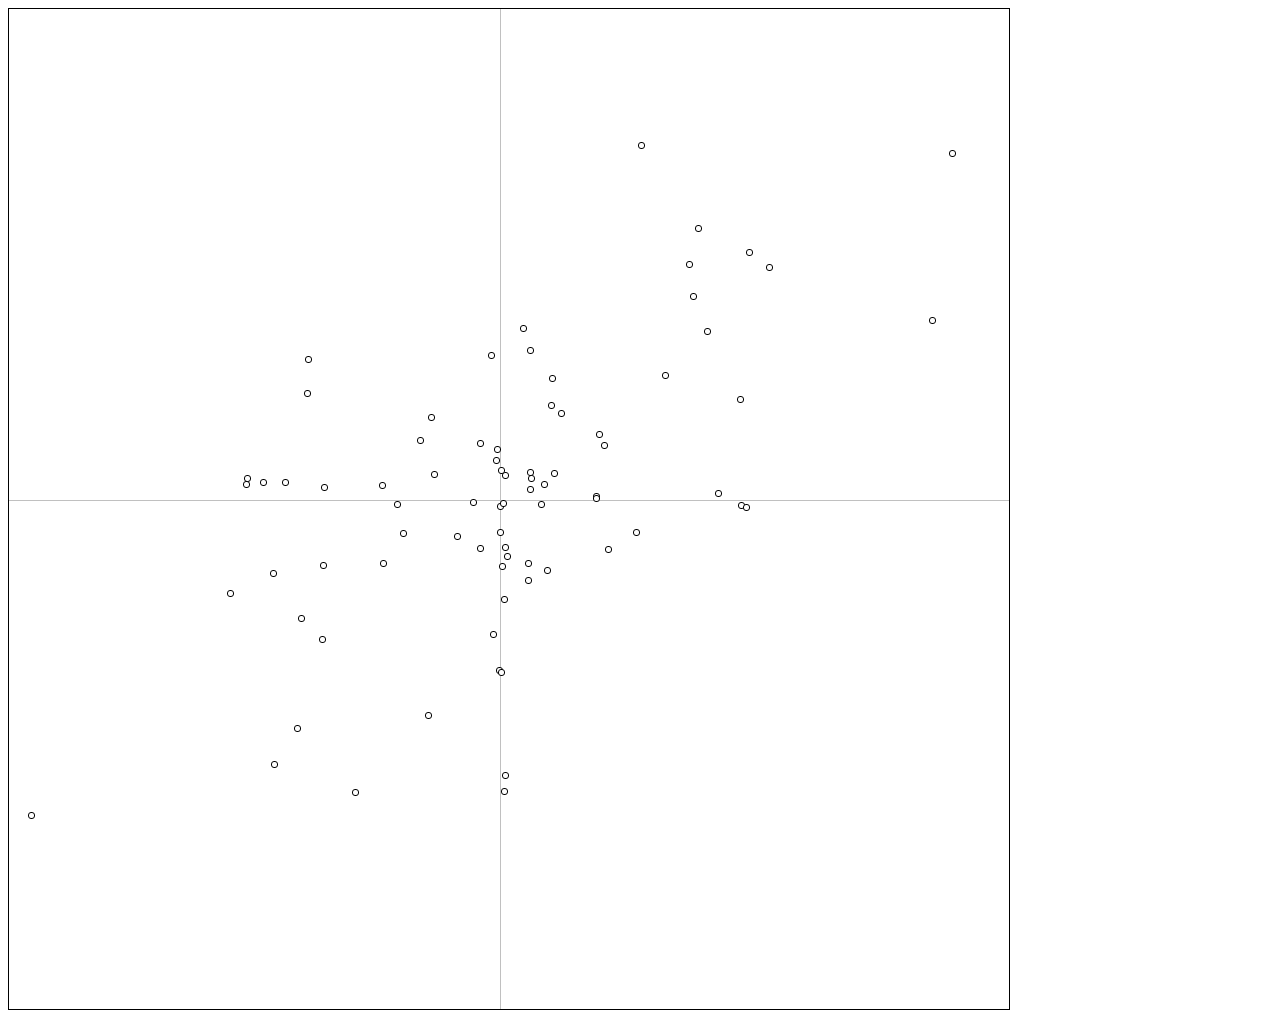
<file: 1401101624_magnus.html>
<!DOCTYPE html>
<html>
<head>
  <meta charset="utf-8" />
  <title>Карта варпов сервера Magnus (10 января 2014)</title>
  <style>
  #map {
    width: 1000px;
    width: 1000px;
    height: 1000px;
    border: 1px solid black;
  }
  #dot {
    position: absolute;
    width: 5px;
    height: 5px;
    border: 1px solid black;
    background: white;
    border-radius: 3px;
  }
  #dot:hover {
    border: 1px solid red;
    z-index: 2;
  }
  </style>
</head>
<body>

<div id="map">
  <div style="position:absolute;z-index:0;background:silver;width:1000px;height:1px;top:500px;"></div>
  <div style="position:absolute;z-index:0;background:silver;width:1px;height:1000px;left:500px;"></div>
  <div id="dot" style="left:501.55582998140375px;top:543.9413733508932px;" title="/warp + (x15 z439)"></div><div id="dot" style="left:303.59174865659395px;top:390.109935248909px;" title="/warp +L (x-1964 z-1098)"></div><div id="dot" style="left:527.7070307228122px;top:475.49808718135887px;" title="/warp 000 (x277 z-245)"></div><div id="dot" style="left:321.17640548387203px;top:483.56204363726613px;" title="/warp 0123 (x-1788 z-164)"></div><div id="dot" style="left:477.0126759544021px;top:544.5285553481814px;" title="/warp 6opBOSS (x-229 z445)"></div><div id="dot" style="left:745.649524470397px;top:248.569481132885px;" title="/warp 777 (x2456 z-2514)"></div><div id="dot" style="left:694.566223122377px;top:224.62831420042198px;" title="/warp 911 (x1945 z-2753)"></div><div id="dot" style="left:378.537030048166px;top:482.264537766674px;" title="/warp A (x-1214 z-177)"></div><div id="dot" style="left:497.3864921929307px;top:502.6242642494206px;" title="/warp adminshop (x-26 z26)"></div><div id="dot" style="left:704.143513683101px;top:327.86268976132px;" title="/warp air (x2041 z-1721)"></div><div id="dot" style="left:380.005848263429px;top:560.1793901576589px;" title="/warp Albion (x-1199 z601)"></div><div id="dot" style="left:399.786310988405px;top:530.1545672342857px;" title="/warp atlantic (x-1002 z301)"></div><div id="dot" style="left:293.96000682652675px;top:725.3529446042706px;" title="/warp b1 (x-2060 z2253)"></div><div id="dot" style="left:929.2125353254839px;top:317.4038831121968px;" title="/warp BeGood (x4292 z-1825)"></div><div id="dot" style="left:493.7003137992063px;top:445.599815839465px;" title="/warp BEST (x-62 z-544)"></div><div id="dot" style="left:487.535073264868px;top:351.70159419427296px;" title="/warp bo (x-124 z-1482)"></div><div id="dot" style="left:501.9967869011041px;top:771.7284745620661px;" title="/warp boom (x19 z2717)"></div><div id="dot" style="left:226.609983705609px;top:589.9484813098614px;" title="/warp bs (x-2733 z899)"></div><div id="dot" style="left:424.8641673067429px;top:711.691046584205px;" title="/warp bw (x-751 z2116)"></div><div id="dot" style="left:548.0419821002323px;top:401.6420015994246px;" title="/warp cat (x480 z-983)"></div><div id="dot" style="left:453.849068021014px;top:533.113304654055px;" title="/warp Daddy (x-461 z331)"></div><div id="dot" style="left:525.4455717262741px;top:576.5297130556756px;" title="/warp dimario (x254 z765)"></div><div id="dot" style="left:28.182194188519304px;top:812.0726207956247px;" title="/warp Egypt (x-4718 z3120)"></div><div id="dot" style="left:477.3476038343322px;top:439.9436557315327px;" title="/warp ender (x-226 z-600)"></div><div id="dot" style="left:431.2440890226692px;top:470.607230575384px;" title="/warp Flame (x-687 z-293)"></div><div id="dot" style="left:495.9188518422341px;top:666.7845398616901px;" title="/warp fly (x-40 z1667)"></div><div id="dot" style="left:282.12494387999493px;top:479.4557070136274px;" title="/warp FoxDen (x-2178 z-205)"></div><div id="dot" style="left:417.4297346170109px;top:437.170476635404px;" title="/warp foxtrot (x-825 z-628)"></div><div id="dot" style="left:298.161073708745px;top:615.247686652303px;" title="/warp Frash (x-2018 z1152)"></div><div id="dot" style="left:540.6234245960096px;top:480.8831457738056px;" title="/warp FspyShop (x406 z-191)"></div><div id="dot" style="left:496.5433066108899px;top:529.3502575335995px;" title="/warp GC (x-34 z293)"></div><div id="dot" style="left:633.049064962289px;top:528.9557221863533px;" title="/warp god (x1330 z289)"></div><div id="dot" style="left:243.754714710133px;top:474.9068871852374px;" title="/warp GV (x-2562 z-250)"></div><div id="dot" style="left:502.14269854234806px;top:472.4559148429343px;" title="/warp hoghome (x21 z-275)"></div><div id="dot" style="left:501.08411814582377px;top:595.8136816850952px;" title="/warp home (x10 z958)"></div><div id="dot" style="left:550.5636058578747px;top:470.0911842946162px;" title="/warp IKEA (x505 z-299)"></div><div id="dot" style="left:243.06509917841896px;top:481.1704665230956px;" title="/warp imud (x-2569 z-188)"></div><div id="dot" style="left:592.845366995159px;top:493.07747870367575px;" title="/warp JangNara (x928 z-69)"></div><div id="dot" style="left:949.0408389409624px;top:150.38745943352615px;" title="/warp Kaladan (x4490 z-3496)"></div><div id="dot" style="left:498.0985850851507px;top:467.2981938531992px;" title="/warp ky (x-19 z-327)"></div><div id="dot" style="left:766.467582546672px;top:264.050224770302px;" title="/warp life (x2664 z-2359)"></div><div id="dot" style="left:526.7943348583537px;top:469.4598760238831px;" title="/warp mane (x267 z-305)"></div><div id="dot" style="left:498.1698353370715px;top:668.586551134774px;" title="/warp map (x-18 z1685)"></div><div id="dot" style="left:498.7985343058773px;top:562.8953271270079px;" title="/warp market (x-12 z628)"></div><div id="dot" style="left:592.8425121312038px;top:495.26295204782093px;" title="/warp Mayuyu (x928 z-47)"></div><div id="dot" style="left:320.0486656670089px;top:562.2243235189275px;" title="/warp mega (x-1799 z622)"></div><div id="dot" style="left:469.8444433164109px;top:498.8159519134562px;" title="/warp MeL (x-301 z-11)"></div><div id="dot" style="left:501.355052001798px;top:788.2483869556211px;" title="/warp metall (x13 z2882)"></div><div id="dot" style="left:428.301468947477px;top:414.37244214765246px;" title="/warp mg (x-716 z-856)"></div><div id="dot" style="left:737.144578177033px;top:396.291826950248px;" title="/warp mineshop (x2371 z-1037)"></div><div id="dot" style="left:500.05204918147086px;top:500.0300000011921px;" title="/warp moder (x0 z0)"></div><div id="dot" style="left:352.255839453665px;top:788.6487412309341px;" title="/warp mp (x-1477 z2886)"></div><div id="dot" style="left:686.447387879233px;top:260.545295790019px;" title="/warp MS (x1864 z-2394)"></div><div id="dot" style="left:544.1748285231305px;top:566.744666498723px;" title="/warp ok (x441 z667)"></div><div id="dot" style="left:714.608555722751px;top:490.0702508302231px;" title="/warp Phorus (x2146 z-99)"></div><div id="dot" style="left:525.0940713812671px;top:559.8798564715387px;" title="/warp pikabu (x250 z598)"></div><div id="dot" style="left:520.0444036819795px;top:325.32900196432195px;" title="/warp race (x200 z-1746)"></div><div id="dot" style="left:549.2568207222172px;top:375.256552714176px;" title="/warp rd (x492 z-1247)"></div><div id="dot" style="left:304.84288308199996px;top:356.149366406766px;" title="/warp sea (x-1951 z-1438)"></div><div id="dot" style="left:600.9514849225679px;top:441.629197015827px;" title="/warp shop (x1009 z-583)"></div><div id="dot" style="left:595.7391125869025px;top:431.4967223749916px;" title="/warp shop_invizite (x957 z-685)"></div><div id="dot" style="left:605.142428402931px;top:545.878745721273px;" title="/warp Sky (x1051 z458)"></div><div id="dot" style="left:270.09487670258px;top:569.6503609280886px;" title="/warp splif (x-2299 z696)"></div><div id="dot" style="left:271.246594959978px;top:761.237515525641px;" title="/warp sshop (x-2287 z2612)"></div><div id="dot" style="left:538.2538532482195px;top:501.1699999988079px;" title="/warp star (x382 z11)"></div><div id="dot" style="left:738.399088344887px;top:501.59842784781824px;" title="/warp Tapok (x2383 z15)"></div><div id="dot" style="left:259.72203551629195px;top:478.9182227697786px;" title="/warp Tema (x-2402 z-210)"></div><div id="dot" style="left:661.8491406933861px;top:372.239911030908px;" title="/warp Temple (x1618 z-1277)"></div><div id="dot" style="left:490.0497527600905px;top:630.796494265413px;" title="/warp TT (x-99 z1307)"></div><div id="dot" style="left:638.1595099639399px;top:141.96196707377965px;" title="/warp ukurok (x1381 z-3580)"></div><div id="dot" style="left:557.8954146081807px;top:410.3940043489987px;" title="/warp up (x578 z-896)"></div><div id="dot" style="left:394.351897280414px;top:501.34683619370617px;" title="/warp W (x-1056 z13)"></div><div id="dot" style="left:503.8490105740794px;top:552.6090591033721px;" title="/warp White (x38 z526)"></div><div id="dot" style="left:319.16999999880795px;top:635.530000001192px;" title="/warp Wind (x-1808 z1355)"></div><div id="dot" style="left:742.996621168107px;top:503.79929952851177px;" title="/warp yy (x2429 z37)"></div><div id="dot" style="left:492.5426587675293px;top:456.978039897273px;" title="/warp z (x-74 z-430)"></div><div id="dot" style="left:527.2724393522356px;top:485.551352391494px;" title="/warp Zero (x272 z-144)"></div><div id="dot" style="left:526.9367686036512px;top:346.642968317305px;" title="/warp Zvl (x269 z-1533)"></div><div id="dot" style="left:690.351893422648px;top:292.96905927429px;" title="/warp Восторг (x1903 z-2070)"></div>
</div>

<script>
if(location.protocol !== "file:") {
  (function(i,s,o,g,r,a,m){i['GoogleAnalyticsObject']=r;i[r]=i[r]||function(){
  (i[r].q=i[r].q||[]).push(arguments)},i[r].l=1*new Date();a=s.createElement(o),
  m=s.getElementsByTagName(o)[0];a.async=1;a.src=g;m.parentNode.insertBefore(a,m)
  })(window,document,'script','//www.google-analytics.com/analytics.js','ga');

  ga('create', 'UA-46473418-2', 'pavlo.cc');
  ga('send', 'pageview');
}
</script>

</body>
</html>
</file>
